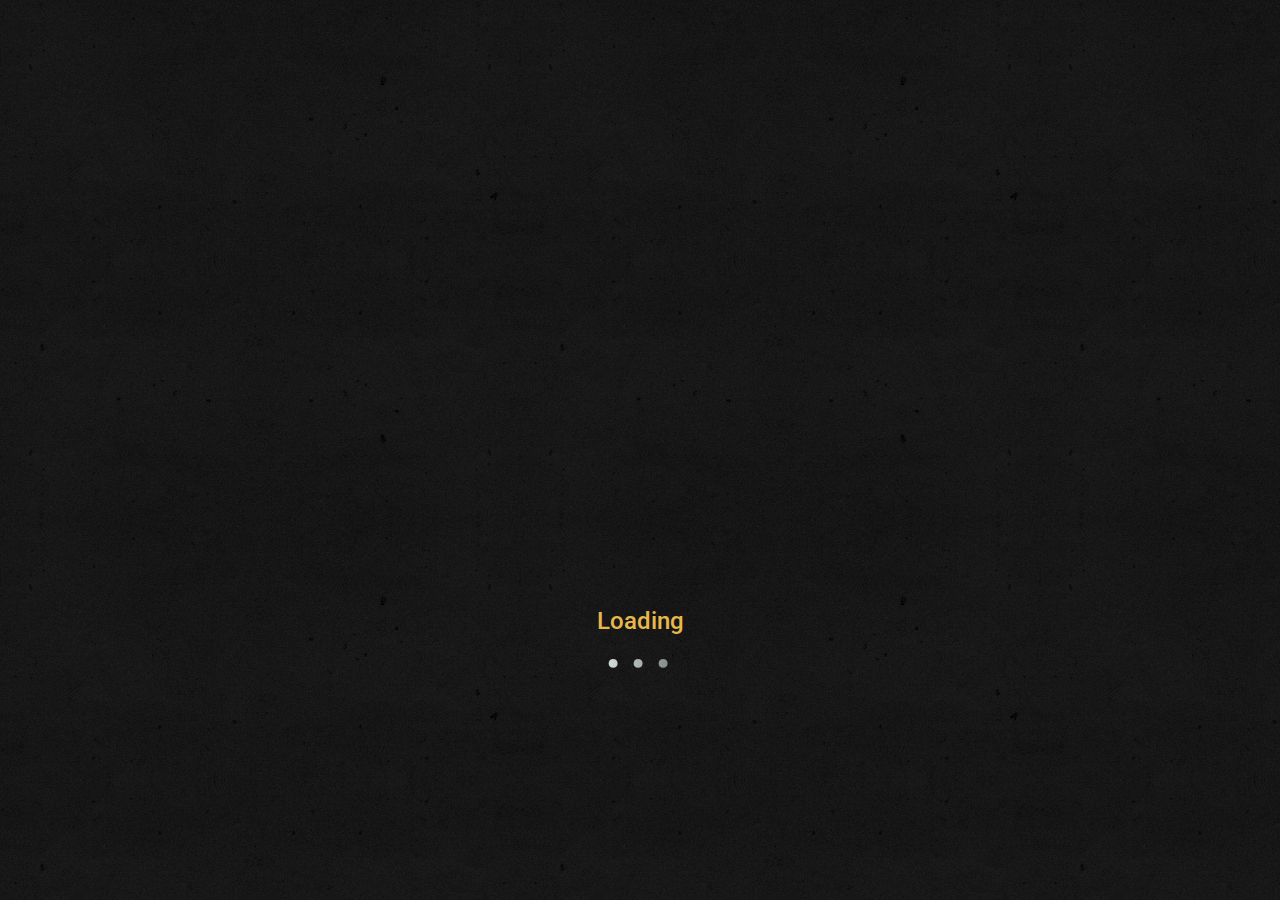
<file: index.html>
<!doctype html>
<html lang="en">

<head>
    <base href="/">
    <meta charset="utf-8">
    <title>SEO-POT</title>
    <meta name="viewport" content="width=device-width, initial-scale=1">
    <!-- Replace to set custom icon (must be added on angular.json) -->
    <link rel="icon" type="image/x-icon" href="favicon.ico">
<link rel="stylesheet" href="styles.f78986ed3b0dd00b4188.css"></head>

<body>
    <app-root></app-root>
<script type="text/javascript" src="runtime.ec2944dd8b20ec099bf3.js"></script><script type="text/javascript" src="polyfills.30e1af06e0415ccb7e4e.js"></script><script type="text/javascript" src="main.f595653e15884644dcef.js"></script></body>

</html>
</file>
<file: styles.f78986ed3b0dd00b4188.css>
@import url(https://fonts.googleapis.com/css?family=Montserrat:700);@import url(https://fonts.googleapis.com/css?family=Roboto);/*!
 * Bootstrap v4.1.3 (https://getbootstrap.com/)
 * Copyright 2011-2018 The Bootstrap Authors
 * Copyright 2011-2018 Twitter, Inc.
 * Licensed under MIT (https://github.com/twbs/bootstrap/blob/master/LICENSE)
 */:root{--blue:#007bff;--indigo:#6610f2;--purple:#6f42c1;--pink:#e83e8c;--red:#dc3545;--orange:#fd7e14;--yellow:#ffc107;--green:#28a745;--teal:#20c997;--cyan:#17a2b8;--white:#fff;--gray:#6c757d;--gray-dark:#343a40;--primary:#007bff;--secondary:#6c757d;--success:#28a745;--info:#17a2b8;--warning:#ffc107;--danger:#dc3545;--light:#f8f9fa;--dark:#343a40;--breakpoint-xs:0;--breakpoint-sm:576px;--breakpoint-md:768px;--breakpoint-lg:992px;--breakpoint-xl:1200px;--font-family-sans-serif:-apple-system,BlinkMacSystemFont,"Segoe UI",Roboto,"Helvetica Neue",Arial,sans-serif,"Apple Color Emoji","Segoe UI Emoji","Segoe UI Symbol","Noto Color Emoji";--font-family-monospace:SFMono-Regular,Menlo,Monaco,Consolas,"Liberation Mono","Courier New",monospace}*,::after,::before{box-sizing:border-box}html{font-family:sans-serif;line-height:1.15;-webkit-text-size-adjust:100%;-ms-text-size-adjust:100%;-ms-overflow-style:scrollbar;-webkit-tap-highlight-color:transparent}@-ms-viewport{width:device-width}article,aside,figcaption,figure,footer,header,hgroup,main,nav,section{display:block}body{margin:0;font-family:-apple-system,BlinkMacSystemFont,"Segoe UI",Roboto,"Helvetica Neue",Arial,sans-serif,"Apple Color Emoji","Segoe UI Emoji","Segoe UI Symbol","Noto Color Emoji";line-height:1.5;text-align:left}[tabindex="-1"]:focus{outline:0!important}h1,h2,h3,h4,h5,h6{margin-top:0}dl,ol,p,ul{margin-top:0;margin-bottom:1rem}abbr[data-original-title],abbr[title]{text-decoration:underline;-webkit-text-decoration:underline dotted;text-decoration:underline dotted;cursor:help;border-bottom:0}address{margin-bottom:1rem;font-style:normal;line-height:inherit}ol ol,ol ul,ul ol,ul ul{margin-bottom:0}dt{font-weight:700}dd{margin-bottom:.5rem;margin-left:0}blockquote,figure{margin:0 0 1rem}dfn{font-style:italic}b,strong{font-weight:bolder}sub,sup{position:relative;font-size:75%;line-height:0;vertical-align:baseline}sub{bottom:-.25em}sup{top:-.5em}a{color:#007bff;text-decoration:none;background-color:transparent;-webkit-text-decoration-skip:objects}a:hover{color:#0056b3;text-decoration:underline}a:not([href]):not([tabindex]),a:not([href]):not([tabindex]):focus,a:not([href]):not([tabindex]):hover{color:inherit;text-decoration:none}a:not([href]):not([tabindex]):focus{outline:0}code,kbd,pre,samp{font-family:SFMono-Regular,Menlo,Monaco,Consolas,"Liberation Mono","Courier New",monospace;font-size:1em}pre{margin-top:0;margin-bottom:1rem;overflow:auto;-ms-overflow-style:scrollbar}img{vertical-align:middle;border-style:none}svg{overflow:hidden;vertical-align:middle}table{border-collapse:collapse}caption{padding-top:.75rem;padding-bottom:.75rem;color:#6c757d;text-align:left;caption-side:bottom}th{text-align:inherit}label{display:inline-block;margin-bottom:.5rem}button{border-radius:0}button:focus{outline:dotted 1px;outline:-webkit-focus-ring-color auto 5px}button,input,optgroup,select,textarea{margin:0;font-family:inherit;font-size:inherit;line-height:inherit}button,input{overflow:visible}button,select{text-transform:none}[type=reset],[type=submit],button,html [type=button]{-webkit-appearance:button}[type=button]::-moz-focus-inner,[type=reset]::-moz-focus-inner,[type=submit]::-moz-focus-inner,button::-moz-focus-inner{padding:0;border-style:none}input[type=checkbox],input[type=radio]{box-sizing:border-box;padding:0}input[type=date],input[type=datetime-local],input[type=month],input[type=time]{-webkit-appearance:listbox}textarea{overflow:auto;resize:vertical}fieldset{min-width:0;padding:0;margin:0;border:0}legend{display:block;width:100%;max-width:100%;padding:0;margin-bottom:.5rem;font-size:1.5rem;line-height:inherit;color:inherit;white-space:normal}progress{vertical-align:baseline}[type=number]::-webkit-inner-spin-button,[type=number]::-webkit-outer-spin-button{height:auto}[type=search]{outline-offset:-2px;-webkit-appearance:none}[type=search]::-webkit-search-cancel-button,[type=search]::-webkit-search-decoration{-webkit-appearance:none}::-webkit-file-upload-button{font:inherit;-webkit-appearance:button}output{display:inline-block}summary{display:list-item;cursor:pointer}template{display:none}[hidden]{display:none!important}.h1,.h2,.h3,.h4,.h5,.h6,h1,h2,h3,h4,h5,h6{margin-bottom:.5rem;font-family:inherit;font-weight:500;line-height:1.2;color:inherit}.h1,h1{font-size:2.5rem}.h2,h2{font-size:2rem}.h3,h3{font-size:1.75rem}.h4,h4{font-size:1.5rem}.h5,h5{font-size:1.25rem}.h6,h6{font-size:1rem}.lead{font-size:1.25rem;font-weight:300}.display-1{font-size:6rem;font-weight:300;line-height:1.2}.display-2{font-size:5.5rem;font-weight:300;line-height:1.2}.display-3{font-size:4.5rem;font-weight:300;line-height:1.2}.display-4{font-size:3.5rem;font-weight:300;line-height:1.2}hr{box-sizing:content-box;height:0;overflow:visible;margin-top:1rem;margin-bottom:1rem;border:0;border-top:1px solid rgba(0,0,0,.1)}.small,small{font-size:80%;font-weight:400}.mark,mark{padding:.2em;background-color:#fcf8e3}.list-inline,.list-unstyled{padding-left:0;list-style:none}.list-inline-item{display:inline-block}.list-inline-item:not(:last-child){margin-right:.5rem}.initialism{font-size:90%;text-transform:uppercase}.blockquote{margin-bottom:1rem;font-size:1.25rem}.blockquote-footer{display:block;font-size:80%;color:#6c757d}.blockquote-footer::before{content:"\2014 \00A0"}.img-fluid{max-width:100%;height:auto}.img-thumbnail{padding:.25rem;background-color:#fff;border:1px solid #dee2e6;border-radius:.25rem;max-width:100%;height:auto}.figure{display:inline-block}.figure-img{margin-bottom:.5rem;line-height:1}.figure-caption{font-size:90%;color:#6c757d}code{font-size:87.5%;color:#e83e8c;word-break:break-word}a>code{color:inherit}kbd{padding:.2rem .4rem;font-size:87.5%;color:#fff;background-color:#212529;border-radius:.2rem}kbd kbd{padding:0;font-size:100%;font-weight:700}pre{display:block;font-size:87.5%;color:#212529}pre code{font-size:inherit;color:inherit;word-break:normal}.pre-scrollable{max-height:340px;overflow-y:scroll}.container{width:100%;padding-right:15px;padding-left:15px;margin-right:auto;margin-left:auto}@media (min-width:576px){.container{max-width:540px}}@media (min-width:768px){.container{max-width:720px}}@media (min-width:992px){.container{max-width:960px}}@media (min-width:1200px){.container{max-width:1140px}}.container-fluid{width:100%;padding-right:15px;padding-left:15px;margin-right:auto;margin-left:auto}.row{display:flex;flex-wrap:wrap;margin-right:-15px;margin-left:-15px}.no-gutters{margin-right:0;margin-left:0}.no-gutters>.col,.no-gutters>[class*=col-]{padding-right:0;padding-left:0}.col,.col-1,.col-10,.col-11,.col-12,.col-2,.col-3,.col-4,.col-5,.col-6,.col-7,.col-8,.col-9,.col-auto,.col-lg,.col-lg-1,.col-lg-10,.col-lg-11,.col-lg-12,.col-lg-2,.col-lg-3,.col-lg-4,.col-lg-5,.col-lg-6,.col-lg-7,.col-lg-8,.col-lg-9,.col-lg-auto,.col-md,.col-md-1,.col-md-10,.col-md-11,.col-md-12,.col-md-2,.col-md-3,.col-md-4,.col-md-5,.col-md-6,.col-md-7,.col-md-8,.col-md-9,.col-md-auto,.col-sm,.col-sm-1,.col-sm-10,.col-sm-11,.col-sm-12,.col-sm-2,.col-sm-3,.col-sm-4,.col-sm-5,.col-sm-6,.col-sm-7,.col-sm-8,.col-sm-9,.col-sm-auto,.col-xl,.col-xl-1,.col-xl-10,.col-xl-11,.col-xl-12,.col-xl-2,.col-xl-3,.col-xl-4,.col-xl-5,.col-xl-6,.col-xl-7,.col-xl-8,.col-xl-9,.col-xl-auto{position:relative;width:100%;min-height:1px;padding-right:15px;padding-left:15px}.col{flex-basis:0;flex-grow:1;max-width:100%}.col-auto{flex:0 0 auto;width:auto;max-width:none}.col-1{flex:0 0 8.33333333%;max-width:8.33333333%}.col-2{flex:0 0 16.66666667%;max-width:16.66666667%}.col-3{flex:0 0 25%;max-width:25%}.col-4{flex:0 0 33.33333333%;max-width:33.33333333%}.col-5{flex:0 0 41.66666667%;max-width:41.66666667%}.col-6{flex:0 0 50%;max-width:50%}.col-7{flex:0 0 58.33333333%;max-width:58.33333333%}.col-8{flex:0 0 66.66666667%;max-width:66.66666667%}.col-9{flex:0 0 75%;max-width:75%}.col-10{flex:0 0 83.33333333%;max-width:83.33333333%}.col-11{flex:0 0 91.66666667%;max-width:91.66666667%}.col-12{flex:0 0 100%;max-width:100%}.order-first{order:-1}.order-last{order:13}.order-0{order:0}.order-1{order:1}.order-2{order:2}.order-3{order:3}.order-4{order:4}.order-5{order:5}.order-6{order:6}.order-7{order:7}.order-8{order:8}.order-9{order:9}.order-10{order:10}.order-11{order:11}.order-12{order:12}.offset-1{margin-left:8.33333333%}.offset-2{margin-left:16.66666667%}.offset-3{margin-left:25%}.offset-4{margin-left:33.33333333%}.offset-5{margin-left:41.66666667%}.offset-6{margin-left:50%}.offset-7{margin-left:58.33333333%}.offset-8{margin-left:66.66666667%}.offset-9{margin-left:75%}.offset-10{margin-left:83.33333333%}.offset-11{margin-left:91.66666667%}@media (min-width:576px){.col-sm{flex-basis:0;flex-grow:1;max-width:100%}.col-sm-auto{flex:0 0 auto;width:auto;max-width:none}.col-sm-1{flex:0 0 8.33333333%;max-width:8.33333333%}.col-sm-2{flex:0 0 16.66666667%;max-width:16.66666667%}.col-sm-3{flex:0 0 25%;max-width:25%}.col-sm-4{flex:0 0 33.33333333%;max-width:33.33333333%}.col-sm-5{flex:0 0 41.66666667%;max-width:41.66666667%}.col-sm-6{flex:0 0 50%;max-width:50%}.col-sm-7{flex:0 0 58.33333333%;max-width:58.33333333%}.col-sm-8{flex:0 0 66.66666667%;max-width:66.66666667%}.col-sm-9{flex:0 0 75%;max-width:75%}.col-sm-10{flex:0 0 83.33333333%;max-width:83.33333333%}.col-sm-11{flex:0 0 91.66666667%;max-width:91.66666667%}.col-sm-12{flex:0 0 100%;max-width:100%}.order-sm-first{order:-1}.order-sm-last{order:13}.order-sm-0{order:0}.order-sm-1{order:1}.order-sm-2{order:2}.order-sm-3{order:3}.order-sm-4{order:4}.order-sm-5{order:5}.order-sm-6{order:6}.order-sm-7{order:7}.order-sm-8{order:8}.order-sm-9{order:9}.order-sm-10{order:10}.order-sm-11{order:11}.order-sm-12{order:12}.offset-sm-0{margin-left:0}.offset-sm-1{margin-left:8.33333333%}.offset-sm-2{margin-left:16.66666667%}.offset-sm-3{margin-left:25%}.offset-sm-4{margin-left:33.33333333%}.offset-sm-5{margin-left:41.66666667%}.offset-sm-6{margin-left:50%}.offset-sm-7{margin-left:58.33333333%}.offset-sm-8{margin-left:66.66666667%}.offset-sm-9{margin-left:75%}.offset-sm-10{margin-left:83.33333333%}.offset-sm-11{margin-left:91.66666667%}}@media (min-width:768px){.col-md{flex-basis:0;flex-grow:1;max-width:100%}.col-md-auto{flex:0 0 auto;width:auto;max-width:none}.col-md-1{flex:0 0 8.33333333%;max-width:8.33333333%}.col-md-2{flex:0 0 16.66666667%;max-width:16.66666667%}.col-md-3{flex:0 0 25%;max-width:25%}.col-md-4{flex:0 0 33.33333333%;max-width:33.33333333%}.col-md-5{flex:0 0 41.66666667%;max-width:41.66666667%}.col-md-6{flex:0 0 50%;max-width:50%}.col-md-7{flex:0 0 58.33333333%;max-width:58.33333333%}.col-md-8{flex:0 0 66.66666667%;max-width:66.66666667%}.col-md-9{flex:0 0 75%;max-width:75%}.col-md-10{flex:0 0 83.33333333%;max-width:83.33333333%}.col-md-11{flex:0 0 91.66666667%;max-width:91.66666667%}.col-md-12{flex:0 0 100%;max-width:100%}.order-md-first{order:-1}.order-md-last{order:13}.order-md-0{order:0}.order-md-1{order:1}.order-md-2{order:2}.order-md-3{order:3}.order-md-4{order:4}.order-md-5{order:5}.order-md-6{order:6}.order-md-7{order:7}.order-md-8{order:8}.order-md-9{order:9}.order-md-10{order:10}.order-md-11{order:11}.order-md-12{order:12}.offset-md-0{margin-left:0}.offset-md-1{margin-left:8.33333333%}.offset-md-2{margin-left:16.66666667%}.offset-md-3{margin-left:25%}.offset-md-4{margin-left:33.33333333%}.offset-md-5{margin-left:41.66666667%}.offset-md-6{margin-left:50%}.offset-md-7{margin-left:58.33333333%}.offset-md-8{margin-left:66.66666667%}.offset-md-9{margin-left:75%}.offset-md-10{margin-left:83.33333333%}.offset-md-11{margin-left:91.66666667%}}@media (min-width:992px){.col-lg{flex-basis:0;flex-grow:1;max-width:100%}.col-lg-auto{flex:0 0 auto;width:auto;max-width:none}.col-lg-1{flex:0 0 8.33333333%;max-width:8.33333333%}.col-lg-2{flex:0 0 16.66666667%;max-width:16.66666667%}.col-lg-3{flex:0 0 25%;max-width:25%}.col-lg-4{flex:0 0 33.33333333%;max-width:33.33333333%}.col-lg-5{flex:0 0 41.66666667%;max-width:41.66666667%}.col-lg-6{flex:0 0 50%;max-width:50%}.col-lg-7{flex:0 0 58.33333333%;max-width:58.33333333%}.col-lg-8{flex:0 0 66.66666667%;max-width:66.66666667%}.col-lg-9{flex:0 0 75%;max-width:75%}.col-lg-10{flex:0 0 83.33333333%;max-width:83.33333333%}.col-lg-11{flex:0 0 91.66666667%;max-width:91.66666667%}.col-lg-12{flex:0 0 100%;max-width:100%}.order-lg-first{order:-1}.order-lg-last{order:13}.order-lg-0{order:0}.order-lg-1{order:1}.order-lg-2{order:2}.order-lg-3{order:3}.order-lg-4{order:4}.order-lg-5{order:5}.order-lg-6{order:6}.order-lg-7{order:7}.order-lg-8{order:8}.order-lg-9{order:9}.order-lg-10{order:10}.order-lg-11{order:11}.order-lg-12{order:12}.offset-lg-0{margin-left:0}.offset-lg-1{margin-left:8.33333333%}.offset-lg-2{margin-left:16.66666667%}.offset-lg-3{margin-left:25%}.offset-lg-4{margin-left:33.33333333%}.offset-lg-5{margin-left:41.66666667%}.offset-lg-6{margin-left:50%}.offset-lg-7{margin-left:58.33333333%}.offset-lg-8{margin-left:66.66666667%}.offset-lg-9{margin-left:75%}.offset-lg-10{margin-left:83.33333333%}.offset-lg-11{margin-left:91.66666667%}}@media (min-width:1200px){.col-xl{flex-basis:0;flex-grow:1;max-width:100%}.col-xl-auto{flex:0 0 auto;width:auto;max-width:none}.col-xl-1{flex:0 0 8.33333333%;max-width:8.33333333%}.col-xl-2{flex:0 0 16.66666667%;max-width:16.66666667%}.col-xl-3{flex:0 0 25%;max-width:25%}.col-xl-4{flex:0 0 33.33333333%;max-width:33.33333333%}.col-xl-5{flex:0 0 41.66666667%;max-width:41.66666667%}.col-xl-6{flex:0 0 50%;max-width:50%}.col-xl-7{flex:0 0 58.33333333%;max-width:58.33333333%}.col-xl-8{flex:0 0 66.66666667%;max-width:66.66666667%}.col-xl-9{flex:0 0 75%;max-width:75%}.col-xl-10{flex:0 0 83.33333333%;max-width:83.33333333%}.col-xl-11{flex:0 0 91.66666667%;max-width:91.66666667%}.col-xl-12{flex:0 0 100%;max-width:100%}.order-xl-first{order:-1}.order-xl-last{order:13}.order-xl-0{order:0}.order-xl-1{order:1}.order-xl-2{order:2}.order-xl-3{order:3}.order-xl-4{order:4}.order-xl-5{order:5}.order-xl-6{order:6}.order-xl-7{order:7}.order-xl-8{order:8}.order-xl-9{order:9}.order-xl-10{order:10}.order-xl-11{order:11}.order-xl-12{order:12}.offset-xl-0{margin-left:0}.offset-xl-1{margin-left:8.33333333%}.offset-xl-2{margin-left:16.66666667%}.offset-xl-3{margin-left:25%}.offset-xl-4{margin-left:33.33333333%}.offset-xl-5{margin-left:41.66666667%}.offset-xl-6{margin-left:50%}.offset-xl-7{margin-left:58.33333333%}.offset-xl-8{margin-left:66.66666667%}.offset-xl-9{margin-left:75%}.offset-xl-10{margin-left:83.33333333%}.offset-xl-11{margin-left:91.66666667%}}.table{width:100%;margin-bottom:1rem;background-color:transparent}.table td,.table th{padding:.75rem;vertical-align:top;border-top:1px solid #dee2e6}.table thead th{vertical-align:bottom;border-bottom:2px solid #dee2e6}.table tbody+tbody{border-top:2px solid #dee2e6}.table .table{background-color:#fff}.table-sm td,.table-sm th{padding:.3rem}.table-bordered,.table-bordered td,.table-bordered th{border:1px solid #dee2e6}.table-bordered thead td,.table-bordered thead th{border-bottom-width:2px}.table-borderless tbody+tbody,.table-borderless td,.table-borderless th,.table-borderless thead th{border:0}.table-striped tbody tr:nth-of-type(odd){background-color:rgba(0,0,0,.05)}.table-hover tbody tr:hover{background-color:rgba(0,0,0,.075)}.table-primary,.table-primary>td,.table-primary>th{background-color:#b8daff}.table-hover .table-primary:hover,.table-hover .table-primary:hover>td,.table-hover .table-primary:hover>th{background-color:#9fcdff}.table-secondary,.table-secondary>td,.table-secondary>th{background-color:#d6d8db}.table-hover .table-secondary:hover,.table-hover .table-secondary:hover>td,.table-hover .table-secondary:hover>th{background-color:#c8cbcf}.table-success,.table-success>td,.table-success>th{background-color:#c3e6cb}.table-hover .table-success:hover,.table-hover .table-success:hover>td,.table-hover .table-success:hover>th{background-color:#b1dfbb}.table-info,.table-info>td,.table-info>th{background-color:#bee5eb}.table-hover .table-info:hover,.table-hover .table-info:hover>td,.table-hover .table-info:hover>th{background-color:#abdde5}.table-warning,.table-warning>td,.table-warning>th{background-color:#ffeeba}.table-hover .table-warning:hover,.table-hover .table-warning:hover>td,.table-hover .table-warning:hover>th{background-color:#ffe8a1}.table-danger,.table-danger>td,.table-danger>th{background-color:#f5c6cb}.table-hover .table-danger:hover,.table-hover .table-danger:hover>td,.table-hover .table-danger:hover>th{background-color:#f1b0b7}.table-light,.table-light>td,.table-light>th{background-color:#fdfdfe}.table-hover .table-light:hover,.table-hover .table-light:hover>td,.table-hover .table-light:hover>th{background-color:#ececf6}.table-dark,.table-dark>td,.table-dark>th{background-color:#c6c8ca}.table-hover .table-dark:hover,.table-hover .table-dark:hover>td,.table-hover .table-dark:hover>th{background-color:#b9bbbe}.table-active,.table-active>td,.table-active>th,.table-hover .table-active:hover,.table-hover .table-active:hover>td,.table-hover .table-active:hover>th{background-color:rgba(0,0,0,.075)}.table .thead-dark th{color:#fff;background-color:#212529;border-color:#32383e}.table .thead-light th{color:#495057;background-color:#e9ecef;border-color:#dee2e6}.table-dark{color:#fff;background-color:#212529}.table-dark td,.table-dark th,.table-dark thead th{border-color:#32383e}.table-dark.table-bordered{border:0}.table-dark.table-striped tbody tr:nth-of-type(odd){background-color:rgba(255,255,255,.05)}.table-dark.table-hover tbody tr:hover{background-color:rgba(255,255,255,.075)}@media (max-width:575.98px){.table-responsive-sm{display:block;width:100%;overflow-x:auto;-webkit-overflow-scrolling:touch;-ms-overflow-style:-ms-autohiding-scrollbar}.table-responsive-sm>.table-bordered{border:0}}@media (max-width:767.98px){.table-responsive-md{display:block;width:100%;overflow-x:auto;-webkit-overflow-scrolling:touch;-ms-overflow-style:-ms-autohiding-scrollbar}.table-responsive-md>.table-bordered{border:0}}@media (max-width:991.98px){.table-responsive-lg{display:block;width:100%;overflow-x:auto;-webkit-overflow-scrolling:touch;-ms-overflow-style:-ms-autohiding-scrollbar}.table-responsive-lg>.table-bordered{border:0}}@media (max-width:1199.98px){.table-responsive-xl{display:block;width:100%;overflow-x:auto;-webkit-overflow-scrolling:touch;-ms-overflow-style:-ms-autohiding-scrollbar}.table-responsive-xl>.table-bordered{border:0}}.table-responsive{display:block;width:100%;overflow-x:auto;-webkit-overflow-scrolling:touch;-ms-overflow-style:-ms-autohiding-scrollbar}.table-responsive>.table-bordered{border:0}.form-control{display:block;width:100%;height:calc(2.25rem + 2px);padding:.375rem .75rem;font-size:1rem;line-height:1.5;color:#495057;background-color:#fff;background-clip:padding-box;border:1px solid #ced4da;border-radius:.25rem;transition:border-color .15s ease-in-out,box-shadow .15s ease-in-out}@media screen and (prefers-reduced-motion:reduce){.form-control{transition:none}}.form-control::-ms-expand{background-color:transparent;border:0}.form-control:focus{color:#495057;background-color:#fff;border-color:#80bdff;outline:0;box-shadow:0 0 0 .2rem rgba(0,123,255,.25)}.form-control::-webkit-input-placeholder{color:#6c757d;opacity:1}.form-control::-ms-input-placeholder{color:#6c757d;opacity:1}.form-control::placeholder{color:#6c757d;opacity:1}.form-control:disabled,.form-control[readonly]{background-color:#e9ecef;opacity:1}select.form-control:focus::-ms-value{color:#495057;background-color:#fff}.form-control-file,.form-control-range{display:block;width:100%}.col-form-label{padding-top:calc(.375rem + 1px);padding-bottom:calc(.375rem + 1px);margin-bottom:0;font-size:inherit;line-height:1.5}.col-form-label-lg{padding-top:calc(.5rem + 1px);padding-bottom:calc(.5rem + 1px);font-size:1.25rem;line-height:1.5}.col-form-label-sm{padding-top:calc(.25rem + 1px);padding-bottom:calc(.25rem + 1px);font-size:.875rem;line-height:1.5}.form-control-plaintext{display:block;width:100%;padding-top:.375rem;padding-bottom:.375rem;margin-bottom:0;line-height:1.5;color:#212529;background-color:transparent;border:solid transparent;border-width:1px 0}.form-control-plaintext.form-control-lg,.form-control-plaintext.form-control-sm{padding-right:0;padding-left:0}.form-control-sm{height:calc(1.8125rem + 2px);padding:.25rem .5rem;font-size:.875rem;line-height:1.5;border-radius:.2rem}.form-control-lg{height:calc(2.875rem + 2px);padding:.5rem 1rem;font-size:1.25rem;line-height:1.5;border-radius:.3rem}select.form-control[multiple],select.form-control[size],textarea.form-control{height:auto}.form-group{margin-bottom:1rem}.form-text{display:block;margin-top:.25rem}.form-row{display:flex;flex-wrap:wrap;margin-right:-5px;margin-left:-5px}.form-row>.col,.form-row>[class*=col-]{padding-right:5px;padding-left:5px}.form-check{position:relative;display:block;padding-left:1.25rem}.form-check-input{position:absolute;margin-top:.3rem;margin-left:-1.25rem}.form-check-input:disabled~.form-check-label{color:#6c757d}.form-check-label{margin-bottom:0}.form-check-inline{display:inline-flex;align-items:center;padding-left:0;margin-right:.75rem}.form-check-inline .form-check-input{position:static;margin-top:0;margin-right:.3125rem;margin-left:0}.valid-feedback{display:none;width:100%;margin-top:.25rem;font-size:80%;color:#28a745}.valid-tooltip{position:absolute;top:100%;z-index:5;display:none;max-width:100%;padding:.25rem .5rem;margin-top:.1rem;font-size:.875rem;line-height:1.5;color:#fff;background-color:rgba(40,167,69,.9);border-radius:.25rem}.custom-select.is-valid,.form-control.is-valid,.was-validated .custom-select:valid,.was-validated .form-control:valid{border-color:#28a745}.custom-select.is-valid:focus,.form-control.is-valid:focus,.was-validated .custom-select:valid:focus,.was-validated .form-control:valid:focus{border-color:#28a745;box-shadow:0 0 0 .2rem rgba(40,167,69,.25)}.custom-select.is-valid~.valid-feedback,.custom-select.is-valid~.valid-tooltip,.form-control.is-valid~.valid-feedback,.form-control.is-valid~.valid-tooltip,.was-validated .custom-select:valid~.valid-feedback,.was-validated .custom-select:valid~.valid-tooltip,.was-validated .form-control:valid~.valid-feedback,.was-validated .form-control:valid~.valid-tooltip{display:block}.form-control-file.is-valid~.valid-feedback,.form-control-file.is-valid~.valid-tooltip,.was-validated .form-control-file:valid~.valid-feedback,.was-validated .form-control-file:valid~.valid-tooltip{display:block}.form-check-input.is-valid~.form-check-label,.was-validated .form-check-input:valid~.form-check-label{color:#28a745}.form-check-input.is-valid~.valid-feedback,.form-check-input.is-valid~.valid-tooltip,.was-validated .form-check-input:valid~.valid-feedback,.was-validated .form-check-input:valid~.valid-tooltip{display:block}.custom-control-input.is-valid~.custom-control-label,.was-validated .custom-control-input:valid~.custom-control-label{color:#28a745}.custom-control-input.is-valid~.custom-control-label::before,.was-validated .custom-control-input:valid~.custom-control-label::before{background-color:#71dd8a}.custom-control-input.is-valid~.valid-feedback,.custom-control-input.is-valid~.valid-tooltip,.was-validated .custom-control-input:valid~.valid-feedback,.was-validated .custom-control-input:valid~.valid-tooltip{display:block}.custom-control-input.is-valid:checked~.custom-control-label::before,.was-validated .custom-control-input:valid:checked~.custom-control-label::before{background-color:#34ce57}.custom-control-input.is-valid:focus~.custom-control-label::before,.was-validated .custom-control-input:valid:focus~.custom-control-label::before{box-shadow:0 0 0 1px #fff,0 0 0 .2rem rgba(40,167,69,.25)}.custom-file-input.is-valid~.custom-file-label,.was-validated .custom-file-input:valid~.custom-file-label{border-color:#28a745}.custom-file-input.is-valid~.custom-file-label::after,.was-validated .custom-file-input:valid~.custom-file-label::after{border-color:inherit}.custom-file-input.is-valid~.valid-feedback,.custom-file-input.is-valid~.valid-tooltip,.was-validated .custom-file-input:valid~.valid-feedback,.was-validated .custom-file-input:valid~.valid-tooltip{display:block}.custom-file-input.is-valid:focus~.custom-file-label,.was-validated .custom-file-input:valid:focus~.custom-file-label{box-shadow:0 0 0 .2rem rgba(40,167,69,.25)}.invalid-feedback{display:none;width:100%;margin-top:.25rem;font-size:80%;color:#dc3545}.invalid-tooltip{position:absolute;top:100%;z-index:5;display:none;max-width:100%;padding:.25rem .5rem;margin-top:.1rem;font-size:.875rem;line-height:1.5;color:#fff;background-color:rgba(220,53,69,.9);border-radius:.25rem}.custom-select.is-invalid,.form-control.is-invalid,.was-validated .custom-select:invalid,.was-validated .form-control:invalid{border-color:#dc3545}.custom-select.is-invalid:focus,.form-control.is-invalid:focus,.was-validated .custom-select:invalid:focus,.was-validated .form-control:invalid:focus{border-color:#dc3545;box-shadow:0 0 0 .2rem rgba(220,53,69,.25)}.custom-select.is-invalid~.invalid-feedback,.custom-select.is-invalid~.invalid-tooltip,.form-control.is-invalid~.invalid-feedback,.form-control.is-invalid~.invalid-tooltip,.was-validated .custom-select:invalid~.invalid-feedback,.was-validated .custom-select:invalid~.invalid-tooltip,.was-validated .form-control:invalid~.invalid-feedback,.was-validated .form-control:invalid~.invalid-tooltip{display:block}.form-control-file.is-invalid~.invalid-feedback,.form-control-file.is-invalid~.invalid-tooltip,.was-validated .form-control-file:invalid~.invalid-feedback,.was-validated .form-control-file:invalid~.invalid-tooltip{display:block}.form-check-input.is-invalid~.form-check-label,.was-validated .form-check-input:invalid~.form-check-label{color:#dc3545}.form-check-input.is-invalid~.invalid-feedback,.form-check-input.is-invalid~.invalid-tooltip,.was-validated .form-check-input:invalid~.invalid-feedback,.was-validated .form-check-input:invalid~.invalid-tooltip{display:block}.custom-control-input.is-invalid~.custom-control-label,.was-validated .custom-control-input:invalid~.custom-control-label{color:#dc3545}.custom-control-input.is-invalid~.custom-control-label::before,.was-validated .custom-control-input:invalid~.custom-control-label::before{background-color:#efa2a9}.custom-control-input.is-invalid~.invalid-feedback,.custom-control-input.is-invalid~.invalid-tooltip,.was-validated .custom-control-input:invalid~.invalid-feedback,.was-validated .custom-control-input:invalid~.invalid-tooltip{display:block}.custom-control-input.is-invalid:checked~.custom-control-label::before,.was-validated .custom-control-input:invalid:checked~.custom-control-label::before{background-color:#e4606d}.custom-control-input.is-invalid:focus~.custom-control-label::before,.was-validated .custom-control-input:invalid:focus~.custom-control-label::before{box-shadow:0 0 0 1px #fff,0 0 0 .2rem rgba(220,53,69,.25)}.custom-file-input.is-invalid~.custom-file-label,.was-validated .custom-file-input:invalid~.custom-file-label{border-color:#dc3545}.custom-file-input.is-invalid~.custom-file-label::after,.was-validated .custom-file-input:invalid~.custom-file-label::after{border-color:inherit}.custom-file-input.is-invalid~.invalid-feedback,.custom-file-input.is-invalid~.invalid-tooltip,.was-validated .custom-file-input:invalid~.invalid-feedback,.was-validated .custom-file-input:invalid~.invalid-tooltip{display:block}.custom-file-input.is-invalid:focus~.custom-file-label,.was-validated .custom-file-input:invalid:focus~.custom-file-label{box-shadow:0 0 0 .2rem rgba(220,53,69,.25)}.form-inline{display:flex;flex-flow:row wrap;align-items:center}.form-inline .form-check{width:100%}@media (min-width:576px){.form-inline label{display:flex;align-items:center;justify-content:center;margin-bottom:0}.form-inline .form-group{display:flex;flex:0 0 auto;flex-flow:row wrap;align-items:center;margin-bottom:0}.form-inline .form-control{display:inline-block;width:auto;vertical-align:middle}.form-inline .form-control-plaintext{display:inline-block}.form-inline .custom-select,.form-inline .input-group{width:auto}.form-inline .form-check{display:flex;align-items:center;justify-content:center;width:auto;padding-left:0}.form-inline .form-check-input{position:relative;margin-top:0;margin-right:.25rem;margin-left:0}.form-inline .custom-control{align-items:center;justify-content:center}.form-inline .custom-control-label{margin-bottom:0}}.btn{display:inline-block;font-weight:400;text-align:center;white-space:nowrap;vertical-align:middle;-webkit-user-select:none;-moz-user-select:none;-ms-user-select:none;user-select:none;border:1px solid transparent;padding:.375rem .75rem;font-size:1rem;line-height:1.5;border-radius:.25rem;transition:color .15s ease-in-out,background-color .15s ease-in-out,border-color .15s ease-in-out,box-shadow .15s ease-in-out}@media screen and (prefers-reduced-motion:reduce){.btn{transition:none}}.btn:focus,.btn:hover{text-decoration:none}.btn.focus,.btn:focus{outline:0;box-shadow:0 0 0 .2rem rgba(0,123,255,.25)}.btn.disabled,.btn:disabled{opacity:.65}.btn:not(:disabled):not(.disabled){cursor:pointer}a.btn.disabled,fieldset:disabled a.btn{pointer-events:none}.btn-primary{color:#fff;background-color:#007bff;border-color:#007bff}.btn-primary:hover{color:#fff;background-color:#0069d9;border-color:#0062cc}.btn-primary.focus,.btn-primary:focus{box-shadow:0 0 0 .2rem rgba(0,123,255,.5)}.btn-primary.disabled,.btn-primary:disabled{color:#fff;background-color:#007bff;border-color:#007bff}.btn-primary:not(:disabled):not(.disabled).active,.btn-primary:not(:disabled):not(.disabled):active,.show>.btn-primary.dropdown-toggle{color:#fff;background-color:#0062cc;border-color:#005cbf}.btn-primary:not(:disabled):not(.disabled).active:focus,.btn-primary:not(:disabled):not(.disabled):active:focus,.show>.btn-primary.dropdown-toggle:focus{box-shadow:0 0 0 .2rem rgba(0,123,255,.5)}.btn-secondary{color:#fff;background-color:#6c757d;border-color:#6c757d}.btn-secondary:hover{color:#fff;background-color:#5a6268;border-color:#545b62}.btn-secondary.focus,.btn-secondary:focus{box-shadow:0 0 0 .2rem rgba(108,117,125,.5)}.btn-secondary.disabled,.btn-secondary:disabled{color:#fff;background-color:#6c757d;border-color:#6c757d}.btn-secondary:not(:disabled):not(.disabled).active,.btn-secondary:not(:disabled):not(.disabled):active,.show>.btn-secondary.dropdown-toggle{color:#fff;background-color:#545b62;border-color:#4e555b}.btn-secondary:not(:disabled):not(.disabled).active:focus,.btn-secondary:not(:disabled):not(.disabled):active:focus,.show>.btn-secondary.dropdown-toggle:focus{box-shadow:0 0 0 .2rem rgba(108,117,125,.5)}.btn-success{color:#fff;background-color:#28a745;border-color:#28a745}.btn-success:hover{color:#fff;background-color:#218838;border-color:#1e7e34}.btn-success.focus,.btn-success:focus{box-shadow:0 0 0 .2rem rgba(40,167,69,.5)}.btn-success.disabled,.btn-success:disabled{color:#fff;background-color:#28a745;border-color:#28a745}.btn-success:not(:disabled):not(.disabled).active,.btn-success:not(:disabled):not(.disabled):active,.show>.btn-success.dropdown-toggle{color:#fff;background-color:#1e7e34;border-color:#1c7430}.btn-success:not(:disabled):not(.disabled).active:focus,.btn-success:not(:disabled):not(.disabled):active:focus,.show>.btn-success.dropdown-toggle:focus{box-shadow:0 0 0 .2rem rgba(40,167,69,.5)}.btn-info{color:#fff;background-color:#17a2b8;border-color:#17a2b8}.btn-info:hover{color:#fff;background-color:#138496;border-color:#117a8b}.btn-info.focus,.btn-info:focus{box-shadow:0 0 0 .2rem rgba(23,162,184,.5)}.btn-info.disabled,.btn-info:disabled{color:#fff;background-color:#17a2b8;border-color:#17a2b8}.btn-info:not(:disabled):not(.disabled).active,.btn-info:not(:disabled):not(.disabled):active,.show>.btn-info.dropdown-toggle{color:#fff;background-color:#117a8b;border-color:#10707f}.btn-info:not(:disabled):not(.disabled).active:focus,.btn-info:not(:disabled):not(.disabled):active:focus,.show>.btn-info.dropdown-toggle:focus{box-shadow:0 0 0 .2rem rgba(23,162,184,.5)}.btn-warning{color:#212529;background-color:#ffc107;border-color:#ffc107}.btn-warning:hover{color:#212529;background-color:#e0a800;border-color:#d39e00}.btn-warning.focus,.btn-warning:focus{box-shadow:0 0 0 .2rem rgba(255,193,7,.5)}.btn-warning.disabled,.btn-warning:disabled{color:#212529;background-color:#ffc107;border-color:#ffc107}.btn-warning:not(:disabled):not(.disabled).active,.btn-warning:not(:disabled):not(.disabled):active,.show>.btn-warning.dropdown-toggle{color:#212529;background-color:#d39e00;border-color:#c69500}.btn-warning:not(:disabled):not(.disabled).active:focus,.btn-warning:not(:disabled):not(.disabled):active:focus,.show>.btn-warning.dropdown-toggle:focus{box-shadow:0 0 0 .2rem rgba(255,193,7,.5)}.btn-danger{color:#fff;background-color:#dc3545;border-color:#dc3545}.btn-danger:hover{color:#fff;background-color:#c82333;border-color:#bd2130}.btn-danger.focus,.btn-danger:focus{box-shadow:0 0 0 .2rem rgba(220,53,69,.5)}.btn-danger.disabled,.btn-danger:disabled{color:#fff;background-color:#dc3545;border-color:#dc3545}.btn-danger:not(:disabled):not(.disabled).active,.btn-danger:not(:disabled):not(.disabled):active,.show>.btn-danger.dropdown-toggle{color:#fff;background-color:#bd2130;border-color:#b21f2d}.btn-danger:not(:disabled):not(.disabled).active:focus,.btn-danger:not(:disabled):not(.disabled):active:focus,.show>.btn-danger.dropdown-toggle:focus{box-shadow:0 0 0 .2rem rgba(220,53,69,.5)}.btn-light{color:#212529;background-color:#f8f9fa;border-color:#f8f9fa}.btn-light:hover{color:#212529;background-color:#e2e6ea;border-color:#dae0e5}.btn-light.focus,.btn-light:focus{box-shadow:0 0 0 .2rem rgba(248,249,250,.5)}.btn-light.disabled,.btn-light:disabled{color:#212529;background-color:#f8f9fa;border-color:#f8f9fa}.btn-light:not(:disabled):not(.disabled).active,.btn-light:not(:disabled):not(.disabled):active,.show>.btn-light.dropdown-toggle{color:#212529;background-color:#dae0e5;border-color:#d3d9df}.btn-light:not(:disabled):not(.disabled).active:focus,.btn-light:not(:disabled):not(.disabled):active:focus,.show>.btn-light.dropdown-toggle:focus{box-shadow:0 0 0 .2rem rgba(248,249,250,.5)}.btn-dark{color:#fff;background-color:#343a40;border-color:#343a40}.btn-dark:hover{color:#fff;background-color:#23272b;border-color:#1d2124}.btn-dark.focus,.btn-dark:focus{box-shadow:0 0 0 .2rem rgba(52,58,64,.5)}.btn-dark.disabled,.btn-dark:disabled{color:#fff;background-color:#343a40;border-color:#343a40}.btn-dark:not(:disabled):not(.disabled).active,.btn-dark:not(:disabled):not(.disabled):active,.show>.btn-dark.dropdown-toggle{color:#fff;background-color:#1d2124;border-color:#171a1d}.btn-dark:not(:disabled):not(.disabled).active:focus,.btn-dark:not(:disabled):not(.disabled):active:focus,.show>.btn-dark.dropdown-toggle:focus{box-shadow:0 0 0 .2rem rgba(52,58,64,.5)}.btn-outline-primary{color:#007bff;background-color:transparent;background-image:none;border-color:#007bff}.btn-outline-primary:hover{color:#fff;background-color:#007bff;border-color:#007bff}.btn-outline-primary.focus,.btn-outline-primary:focus{box-shadow:0 0 0 .2rem rgba(0,123,255,.5)}.btn-outline-primary.disabled,.btn-outline-primary:disabled{color:#007bff;background-color:transparent}.btn-outline-primary:not(:disabled):not(.disabled).active,.btn-outline-primary:not(:disabled):not(.disabled):active,.show>.btn-outline-primary.dropdown-toggle{color:#fff;background-color:#007bff;border-color:#007bff}.btn-outline-primary:not(:disabled):not(.disabled).active:focus,.btn-outline-primary:not(:disabled):not(.disabled):active:focus,.show>.btn-outline-primary.dropdown-toggle:focus{box-shadow:0 0 0 .2rem rgba(0,123,255,.5)}.btn-outline-secondary{color:#6c757d;background-color:transparent;background-image:none;border-color:#6c757d}.btn-outline-secondary:hover{color:#fff;background-color:#6c757d;border-color:#6c757d}.btn-outline-secondary.focus,.btn-outline-secondary:focus{box-shadow:0 0 0 .2rem rgba(108,117,125,.5)}.btn-outline-secondary.disabled,.btn-outline-secondary:disabled{color:#6c757d;background-color:transparent}.btn-outline-secondary:not(:disabled):not(.disabled).active,.btn-outline-secondary:not(:disabled):not(.disabled):active,.show>.btn-outline-secondary.dropdown-toggle{color:#fff;background-color:#6c757d;border-color:#6c757d}.btn-outline-secondary:not(:disabled):not(.disabled).active:focus,.btn-outline-secondary:not(:disabled):not(.disabled):active:focus,.show>.btn-outline-secondary.dropdown-toggle:focus{box-shadow:0 0 0 .2rem rgba(108,117,125,.5)}.btn-outline-success{color:#28a745;background-color:transparent;background-image:none;border-color:#28a745}.btn-outline-success:hover{color:#fff;background-color:#28a745;border-color:#28a745}.btn-outline-success.focus,.btn-outline-success:focus{box-shadow:0 0 0 .2rem rgba(40,167,69,.5)}.btn-outline-success.disabled,.btn-outline-success:disabled{color:#28a745;background-color:transparent}.btn-outline-success:not(:disabled):not(.disabled).active,.btn-outline-success:not(:disabled):not(.disabled):active,.show>.btn-outline-success.dropdown-toggle{color:#fff;background-color:#28a745;border-color:#28a745}.btn-outline-success:not(:disabled):not(.disabled).active:focus,.btn-outline-success:not(:disabled):not(.disabled):active:focus,.show>.btn-outline-success.dropdown-toggle:focus{box-shadow:0 0 0 .2rem rgba(40,167,69,.5)}.btn-outline-info{color:#17a2b8;background-color:transparent;background-image:none;border-color:#17a2b8}.btn-outline-info:hover{color:#fff;background-color:#17a2b8;border-color:#17a2b8}.btn-outline-info.focus,.btn-outline-info:focus{box-shadow:0 0 0 .2rem rgba(23,162,184,.5)}.btn-outline-info.disabled,.btn-outline-info:disabled{color:#17a2b8;background-color:transparent}.btn-outline-info:not(:disabled):not(.disabled).active,.btn-outline-info:not(:disabled):not(.disabled):active,.show>.btn-outline-info.dropdown-toggle{color:#fff;background-color:#17a2b8;border-color:#17a2b8}.btn-outline-info:not(:disabled):not(.disabled).active:focus,.btn-outline-info:not(:disabled):not(.disabled):active:focus,.show>.btn-outline-info.dropdown-toggle:focus{box-shadow:0 0 0 .2rem rgba(23,162,184,.5)}.btn-outline-warning{color:#ffc107;background-color:transparent;background-image:none;border-color:#ffc107}.btn-outline-warning:hover{color:#212529;background-color:#ffc107;border-color:#ffc107}.btn-outline-warning.focus,.btn-outline-warning:focus{box-shadow:0 0 0 .2rem rgba(255,193,7,.5)}.btn-outline-warning.disabled,.btn-outline-warning:disabled{color:#ffc107;background-color:transparent}.btn-outline-warning:not(:disabled):not(.disabled).active,.btn-outline-warning:not(:disabled):not(.disabled):active,.show>.btn-outline-warning.dropdown-toggle{color:#212529;background-color:#ffc107;border-color:#ffc107}.btn-outline-warning:not(:disabled):not(.disabled).active:focus,.btn-outline-warning:not(:disabled):not(.disabled):active:focus,.show>.btn-outline-warning.dropdown-toggle:focus{box-shadow:0 0 0 .2rem rgba(255,193,7,.5)}.btn-outline-danger{color:#dc3545;background-color:transparent;background-image:none;border-color:#dc3545}.btn-outline-danger:hover{color:#fff;background-color:#dc3545;border-color:#dc3545}.btn-outline-danger.focus,.btn-outline-danger:focus{box-shadow:0 0 0 .2rem rgba(220,53,69,.5)}.btn-outline-danger.disabled,.btn-outline-danger:disabled{color:#dc3545;background-color:transparent}.btn-outline-danger:not(:disabled):not(.disabled).active,.btn-outline-danger:not(:disabled):not(.disabled):active,.show>.btn-outline-danger.dropdown-toggle{color:#fff;background-color:#dc3545;border-color:#dc3545}.btn-outline-danger:not(:disabled):not(.disabled).active:focus,.btn-outline-danger:not(:disabled):not(.disabled):active:focus,.show>.btn-outline-danger.dropdown-toggle:focus{box-shadow:0 0 0 .2rem rgba(220,53,69,.5)}.btn-outline-light{color:#f8f9fa;background-color:transparent;background-image:none;border-color:#f8f9fa}.btn-outline-light:hover{color:#212529;background-color:#f8f9fa;border-color:#f8f9fa}.btn-outline-light.focus,.btn-outline-light:focus{box-shadow:0 0 0 .2rem rgba(248,249,250,.5)}.btn-outline-light.disabled,.btn-outline-light:disabled{color:#f8f9fa;background-color:transparent}.btn-outline-light:not(:disabled):not(.disabled).active,.btn-outline-light:not(:disabled):not(.disabled):active,.show>.btn-outline-light.dropdown-toggle{color:#212529;background-color:#f8f9fa;border-color:#f8f9fa}.btn-outline-light:not(:disabled):not(.disabled).active:focus,.btn-outline-light:not(:disabled):not(.disabled):active:focus,.show>.btn-outline-light.dropdown-toggle:focus{box-shadow:0 0 0 .2rem rgba(248,249,250,.5)}.btn-outline-dark{color:#343a40;background-color:transparent;background-image:none;border-color:#343a40}.btn-outline-dark:hover{color:#fff;background-color:#343a40;border-color:#343a40}.btn-outline-dark.focus,.btn-outline-dark:focus{box-shadow:0 0 0 .2rem rgba(52,58,64,.5)}.btn-outline-dark.disabled,.btn-outline-dark:disabled{color:#343a40;background-color:transparent}.btn-outline-dark:not(:disabled):not(.disabled).active,.btn-outline-dark:not(:disabled):not(.disabled):active,.show>.btn-outline-dark.dropdown-toggle{color:#fff;background-color:#343a40;border-color:#343a40}.btn-outline-dark:not(:disabled):not(.disabled).active:focus,.btn-outline-dark:not(:disabled):not(.disabled):active:focus,.show>.btn-outline-dark.dropdown-toggle:focus{box-shadow:0 0 0 .2rem rgba(52,58,64,.5)}.btn-link{font-weight:400;color:#007bff;background-color:transparent}.btn-link:hover{color:#0056b3;text-decoration:underline;background-color:transparent;border-color:transparent}.btn-link.focus,.btn-link:focus{text-decoration:underline;border-color:transparent;box-shadow:none}.btn-link.disabled,.btn-link:disabled{color:#6c757d;pointer-events:none}.btn-group-lg>.btn,.btn-lg{padding:.5rem 1rem;font-size:1.25rem;line-height:1.5;border-radius:.3rem}.btn-group-sm>.btn,.btn-sm{padding:.25rem .5rem;font-size:.875rem;line-height:1.5;border-radius:.2rem}.btn-block{display:block;width:100%}.btn-block+.btn-block{margin-top:.5rem}input[type=button].btn-block,input[type=reset].btn-block,input[type=submit].btn-block{width:100%}.fade{transition:opacity .15s linear}@media screen and (prefers-reduced-motion:reduce){.fade{transition:none}}.fade:not(.show){opacity:0}.collapse:not(.show){display:none}.collapsing{position:relative;height:0;overflow:hidden;transition:height .35s}.dropdown,.dropleft,.dropright,.dropup{position:relative}.dropdown-toggle::after{display:inline-block;width:0;height:0;margin-left:.255em;vertical-align:.255em;content:"";border-top:.3em solid;border-right:.3em solid transparent;border-bottom:0;border-left:.3em solid transparent}.dropdown-toggle:empty::after{margin-left:0}.dropdown-menu{position:absolute;top:100%;left:0;z-index:1000;display:none;float:left;min-width:10rem;padding:.5rem 0;margin:.125rem 0 0;font-size:1rem;color:#212529;text-align:left;list-style:none;background-color:#fff;background-clip:padding-box;border:1px solid rgba(0,0,0,.15);border-radius:.25rem}.dropdown-menu-right{right:0;left:auto}.dropup .dropdown-menu{top:auto;bottom:100%;margin-top:0;margin-bottom:.125rem}.dropup .dropdown-toggle::after{display:inline-block;width:0;height:0;margin-left:.255em;vertical-align:.255em;content:"";border-top:0;border-right:.3em solid transparent;border-bottom:.3em solid;border-left:.3em solid transparent}.dropup .dropdown-toggle:empty::after{margin-left:0}.dropright .dropdown-menu{top:0;right:auto;left:100%;margin-top:0;margin-left:.125rem}.dropright .dropdown-toggle::after{display:inline-block;width:0;height:0;margin-left:.255em;content:"";border-top:.3em solid transparent;border-right:0;border-bottom:.3em solid transparent;border-left:.3em solid;vertical-align:0}.dropright .dropdown-toggle:empty::after{margin-left:0}.dropleft .dropdown-menu{top:0;right:100%;left:auto;margin-top:0;margin-right:.125rem}.dropleft .dropdown-toggle::after{width:0;height:0;margin-left:.255em;vertical-align:.255em;content:"";display:none}.dropleft .dropdown-toggle::before{display:inline-block;width:0;height:0;margin-right:.255em;content:"";border-top:.3em solid transparent;border-right:.3em solid;border-bottom:.3em solid transparent;vertical-align:0}.dropleft .dropdown-toggle:empty::after{margin-left:0}.dropdown-menu[x-placement^=bottom],.dropdown-menu[x-placement^=left],.dropdown-menu[x-placement^=right],.dropdown-menu[x-placement^=top]{right:auto;bottom:auto}.dropdown-divider{height:0;margin:.5rem 0;overflow:hidden;border-top:1px solid #e9ecef}.dropdown-item{display:block;width:100%;padding:.25rem 1.5rem;clear:both;font-weight:400;color:#212529;text-align:inherit;white-space:nowrap;background-color:transparent;border:0}.dropdown-item:focus,.dropdown-item:hover{color:#16181b;text-decoration:none;background-color:#f8f9fa}.dropdown-item.active,.dropdown-item:active{color:#fff;text-decoration:none;background-color:#007bff}.dropdown-item.disabled,.dropdown-item:disabled{color:#6c757d;background-color:transparent}.dropdown-menu.show{display:block}.dropdown-header{display:block;padding:.5rem 1.5rem;margin-bottom:0;font-size:.875rem;color:#6c757d;white-space:nowrap}.dropdown-item-text{display:block;padding:.25rem 1.5rem;color:#212529}.btn-group,.btn-group-vertical{position:relative;display:inline-flex;vertical-align:middle}.btn-group-vertical>.btn,.btn-group>.btn{position:relative;flex:0 1 auto}.btn-group-vertical>.btn.active,.btn-group-vertical>.btn:active,.btn-group-vertical>.btn:focus,.btn-group-vertical>.btn:hover,.btn-group>.btn.active,.btn-group>.btn:active,.btn-group>.btn:focus,.btn-group>.btn:hover{z-index:1}.btn-group .btn+.btn,.btn-group .btn+.btn-group,.btn-group .btn-group+.btn,.btn-group .btn-group+.btn-group,.btn-group-vertical .btn+.btn,.btn-group-vertical .btn+.btn-group,.btn-group-vertical .btn-group+.btn,.btn-group-vertical .btn-group+.btn-group{margin-left:-1px}.btn-toolbar{display:flex;flex-wrap:wrap;justify-content:flex-start}.btn-toolbar .input-group{width:auto}.btn-group>.btn:first-child{margin-left:0}.btn-group>.btn-group:not(:last-child)>.btn,.btn-group>.btn:not(:last-child):not(.dropdown-toggle){border-top-right-radius:0;border-bottom-right-radius:0}.btn-group>.btn-group:not(:first-child)>.btn,.btn-group>.btn:not(:first-child){border-top-left-radius:0;border-bottom-left-radius:0}.dropdown-toggle-split{padding-right:.5625rem;padding-left:.5625rem}.dropdown-toggle-split::after,.dropright .dropdown-toggle-split::after,.dropup .dropdown-toggle-split::after{margin-left:0}.dropleft .dropdown-toggle-split::before{margin-right:0}.btn-group-sm>.btn+.dropdown-toggle-split,.btn-sm+.dropdown-toggle-split{padding-right:.375rem;padding-left:.375rem}.btn-group-lg>.btn+.dropdown-toggle-split,.btn-lg+.dropdown-toggle-split{padding-right:.75rem;padding-left:.75rem}.btn-group-vertical{flex-direction:column;align-items:flex-start;justify-content:center}.btn-group-vertical .btn,.btn-group-vertical .btn-group{width:100%}.btn-group-vertical>.btn+.btn,.btn-group-vertical>.btn+.btn-group,.btn-group-vertical>.btn-group+.btn,.btn-group-vertical>.btn-group+.btn-group{margin-top:-1px;margin-left:0}.btn-group-vertical>.btn-group:not(:last-child)>.btn,.btn-group-vertical>.btn:not(:last-child):not(.dropdown-toggle){border-bottom-right-radius:0;border-bottom-left-radius:0}.btn-group-vertical>.btn-group:not(:first-child)>.btn,.btn-group-vertical>.btn:not(:first-child){border-top-left-radius:0;border-top-right-radius:0}.btn-group-toggle>.btn,.btn-group-toggle>.btn-group>.btn{margin-bottom:0}.btn-group-toggle>.btn input[type=checkbox],.btn-group-toggle>.btn input[type=radio],.btn-group-toggle>.btn-group>.btn input[type=checkbox],.btn-group-toggle>.btn-group>.btn input[type=radio]{position:absolute;clip:rect(0,0,0,0);pointer-events:none}.input-group{position:relative;display:flex;flex-wrap:wrap;align-items:stretch;width:100%}.input-group>.custom-file,.input-group>.custom-select,.input-group>.form-control{position:relative;flex:1 1 auto;width:1%;margin-bottom:0}.input-group>.custom-file+.custom-file,.input-group>.custom-file+.custom-select,.input-group>.custom-file+.form-control,.input-group>.custom-select+.custom-file,.input-group>.custom-select+.custom-select,.input-group>.custom-select+.form-control,.input-group>.form-control+.custom-file,.input-group>.form-control+.custom-select,.input-group>.form-control+.form-control{margin-left:-1px}.input-group>.custom-file .custom-file-input:focus~.custom-file-label,.input-group>.custom-select:focus,.input-group>.form-control:focus{z-index:3}.input-group>.custom-file .custom-file-input:focus{z-index:4}.input-group>.custom-select:not(:last-child),.input-group>.form-control:not(:last-child){border-top-right-radius:0;border-bottom-right-radius:0}.input-group>.custom-select:not(:first-child),.input-group>.form-control:not(:first-child){border-top-left-radius:0;border-bottom-left-radius:0}.input-group>.custom-file{display:flex;align-items:center}.input-group>.custom-file:not(:last-child) .custom-file-label,.input-group>.custom-file:not(:last-child) .custom-file-label::after{border-top-right-radius:0;border-bottom-right-radius:0}.input-group>.custom-file:not(:first-child) .custom-file-label{border-top-left-radius:0;border-bottom-left-radius:0}.input-group-append,.input-group-prepend{display:flex}.input-group-append .btn,.input-group-prepend .btn{position:relative;z-index:2}.input-group-append .btn+.btn,.input-group-append .btn+.input-group-text,.input-group-append .input-group-text+.btn,.input-group-append .input-group-text+.input-group-text,.input-group-prepend .btn+.btn,.input-group-prepend .btn+.input-group-text,.input-group-prepend .input-group-text+.btn,.input-group-prepend .input-group-text+.input-group-text{margin-left:-1px}.input-group-prepend{margin-right:-1px}.input-group-append{margin-left:-1px}.input-group-text{display:flex;align-items:center;padding:.375rem .75rem;margin-bottom:0;font-size:1rem;font-weight:400;line-height:1.5;color:#495057;text-align:center;white-space:nowrap;background-color:#e9ecef;border:1px solid #ced4da;border-radius:.25rem}.input-group-text input[type=checkbox],.input-group-text input[type=radio]{margin-top:0}.input-group-lg>.form-control,.input-group-lg>.input-group-append>.btn,.input-group-lg>.input-group-append>.input-group-text,.input-group-lg>.input-group-prepend>.btn,.input-group-lg>.input-group-prepend>.input-group-text{height:calc(2.875rem + 2px);padding:.5rem 1rem;font-size:1.25rem;line-height:1.5;border-radius:.3rem}.input-group-sm>.form-control,.input-group-sm>.input-group-append>.btn,.input-group-sm>.input-group-append>.input-group-text,.input-group-sm>.input-group-prepend>.btn,.input-group-sm>.input-group-prepend>.input-group-text{height:calc(1.8125rem + 2px);padding:.25rem .5rem;font-size:.875rem;line-height:1.5;border-radius:.2rem}.input-group>.input-group-append:last-child>.btn:not(:last-child):not(.dropdown-toggle),.input-group>.input-group-append:last-child>.input-group-text:not(:last-child),.input-group>.input-group-append:not(:last-child)>.btn,.input-group>.input-group-append:not(:last-child)>.input-group-text,.input-group>.input-group-prepend>.btn,.input-group>.input-group-prepend>.input-group-text{border-top-right-radius:0;border-bottom-right-radius:0}.input-group>.input-group-append>.btn,.input-group>.input-group-append>.input-group-text,.input-group>.input-group-prepend:first-child>.btn:not(:first-child),.input-group>.input-group-prepend:first-child>.input-group-text:not(:first-child),.input-group>.input-group-prepend:not(:first-child)>.btn,.input-group>.input-group-prepend:not(:first-child)>.input-group-text{border-top-left-radius:0;border-bottom-left-radius:0}.custom-control{position:relative;display:block;min-height:1.5rem;padding-left:1.5rem}.custom-control-inline{display:inline-flex;margin-right:1rem}.custom-control-input{position:absolute;z-index:-1;opacity:0}.custom-control-input:checked~.custom-control-label::before{color:#fff;background-color:#007bff}.custom-control-input:focus~.custom-control-label::before{box-shadow:0 0 0 1px #fff,0 0 0 .2rem rgba(0,123,255,.25)}.custom-control-input:active~.custom-control-label::before{color:#fff;background-color:#b3d7ff}.custom-control-input:disabled~.custom-control-label{color:#6c757d}.custom-control-input:disabled~.custom-control-label::before{background-color:#e9ecef}.custom-control-label{position:relative;margin-bottom:0}.custom-control-label::before{position:absolute;top:.25rem;left:-1.5rem;display:block;width:1rem;height:1rem;pointer-events:none;content:"";-webkit-user-select:none;-moz-user-select:none;-ms-user-select:none;user-select:none;background-color:#dee2e6}.custom-control-label::after{position:absolute;top:.25rem;left:-1.5rem;display:block;width:1rem;height:1rem;content:"";background-repeat:no-repeat;background-position:center center;background-size:50% 50%}.custom-checkbox .custom-control-label::before{border-radius:.25rem}.custom-checkbox .custom-control-input:checked~.custom-control-label::before{background-color:#007bff}.custom-checkbox .custom-control-input:checked~.custom-control-label::after{background-image:url("data:image/svg+xml;charset=utf8,%3Csvg xmlns='http://www.w3.org/2000/svg' viewBox='0 0 8 8'%3E%3Cpath fill='%23fff' d='M6.564.75l-3.59 3.612-1.538-1.55L0 4.26 2.974 7.25 8 2.193z'/%3E%3C/svg%3E")}.custom-checkbox .custom-control-input:indeterminate~.custom-control-label::before{background-color:#007bff}.custom-checkbox .custom-control-input:indeterminate~.custom-control-label::after{background-image:url("data:image/svg+xml;charset=utf8,%3Csvg xmlns='http://www.w3.org/2000/svg' viewBox='0 0 4 4'%3E%3Cpath stroke='%23fff' d='M0 2h4'/%3E%3C/svg%3E")}.custom-checkbox .custom-control-input:disabled:checked~.custom-control-label::before{background-color:rgba(0,123,255,.5)}.custom-checkbox .custom-control-input:disabled:indeterminate~.custom-control-label::before{background-color:rgba(0,123,255,.5)}.custom-radio .custom-control-label::before{border-radius:50%}.custom-radio .custom-control-input:checked~.custom-control-label::before{background-color:#007bff}.custom-radio .custom-control-input:checked~.custom-control-label::after{background-image:url("data:image/svg+xml;charset=utf8,%3Csvg xmlns='http://www.w3.org/2000/svg' viewBox='-4 -4 8 8'%3E%3Ccircle r='3' fill='%23fff'/%3E%3C/svg%3E")}.custom-radio .custom-control-input:disabled:checked~.custom-control-label::before{background-color:rgba(0,123,255,.5)}.custom-select{display:inline-block;width:100%;height:calc(2.25rem + 2px);padding:.375rem 1.75rem .375rem .75rem;line-height:1.5;color:#495057;vertical-align:middle;background:url("data:image/svg+xml;charset=utf8,%3Csvg xmlns='http://www.w3.org/2000/svg' viewBox='0 0 4 5'%3E%3Cpath fill='%23343a40' d='M2 0L0 2h4zm0 5L0 3h4z'/%3E%3C/svg%3E") right .75rem center/8px 10px no-repeat #fff;border:1px solid #ced4da;border-radius:.25rem;-webkit-appearance:none;-moz-appearance:none;appearance:none}.custom-select:focus{border-color:#80bdff;outline:0;box-shadow:0 0 0 .2rem rgba(128,189,255,.5)}.custom-select:focus::-ms-value{color:#495057;background-color:#fff}.custom-select[multiple],.custom-select[size]:not([size="1"]){height:auto;padding-right:.75rem;background-image:none}.custom-select:disabled{color:#6c757d;background-color:#e9ecef}.custom-select::-ms-expand{opacity:0}.custom-select-sm{height:calc(1.8125rem + 2px);padding-top:.375rem;padding-bottom:.375rem;font-size:75%}.custom-select-lg{height:calc(2.875rem + 2px);padding-top:.375rem;padding-bottom:.375rem;font-size:125%}.custom-file{position:relative;display:inline-block;width:100%;height:calc(2.25rem + 2px);margin-bottom:0}.custom-file-input{position:relative;z-index:2;width:100%;height:calc(2.25rem + 2px);margin:0;opacity:0}.custom-file-input:focus~.custom-file-label{border-color:#80bdff;box-shadow:0 0 0 .2rem rgba(0,123,255,.25)}.custom-file-input:focus~.custom-file-label::after{border-color:#80bdff}.custom-file-input:disabled~.custom-file-label{background-color:#e9ecef}.custom-file-input:lang(en)~.custom-file-label::after{content:"Browse"}.custom-file-label{position:absolute;top:0;right:0;left:0;z-index:1;height:calc(2.25rem + 2px);padding:.375rem .75rem;line-height:1.5;color:#495057;background-color:#fff;border:1px solid #ced4da;border-radius:.25rem}.custom-file-label::after{position:absolute;top:0;right:0;bottom:0;z-index:3;display:block;height:2.25rem;padding:.375rem .75rem;line-height:1.5;color:#495057;content:"Browse";background-color:#e9ecef;border-left:1px solid #ced4da;border-radius:0 .25rem .25rem 0}.custom-range{width:100%;padding-left:0;background-color:transparent;-webkit-appearance:none;-moz-appearance:none;appearance:none}.custom-range:focus{outline:0}.custom-range:focus::-webkit-slider-thumb{box-shadow:0 0 0 1px #fff,0 0 0 .2rem rgba(0,123,255,.25)}.custom-range:focus::-moz-range-thumb{box-shadow:0 0 0 1px #fff,0 0 0 .2rem rgba(0,123,255,.25)}.custom-range:focus::-ms-thumb{box-shadow:0 0 0 1px #fff,0 0 0 .2rem rgba(0,123,255,.25)}.custom-range::-moz-focus-outer{border:0}.custom-range::-webkit-slider-thumb{width:1rem;height:1rem;margin-top:-.25rem;background-color:#007bff;border:0;border-radius:1rem;transition:background-color .15s ease-in-out,border-color .15s ease-in-out,box-shadow .15s ease-in-out;-webkit-appearance:none;appearance:none}@media screen and (prefers-reduced-motion:reduce){.collapsing{transition:none}.custom-range::-webkit-slider-thumb{transition:none}}.custom-range::-webkit-slider-thumb:active{background-color:#b3d7ff}.custom-range::-webkit-slider-runnable-track{width:100%;height:.5rem;color:transparent;cursor:pointer;background-color:#dee2e6;border-color:transparent;border-radius:1rem}.custom-range::-moz-range-thumb{width:1rem;height:1rem;background-color:#007bff;border:0;border-radius:1rem;transition:background-color .15s ease-in-out,border-color .15s ease-in-out,box-shadow .15s ease-in-out;-moz-appearance:none;appearance:none}@media screen and (prefers-reduced-motion:reduce){.custom-range::-moz-range-thumb{transition:none}}.custom-range::-moz-range-thumb:active{background-color:#b3d7ff}.custom-range::-moz-range-track{width:100%;height:.5rem;color:transparent;cursor:pointer;background-color:#dee2e6;border-color:transparent;border-radius:1rem}.custom-range::-ms-thumb{width:1rem;height:1rem;margin-top:0;margin-right:.2rem;margin-left:.2rem;background-color:#007bff;border:0;border-radius:1rem;transition:background-color .15s ease-in-out,border-color .15s ease-in-out,box-shadow .15s ease-in-out;appearance:none}@media screen and (prefers-reduced-motion:reduce){.custom-range::-ms-thumb{transition:none}}.custom-range::-ms-thumb:active{background-color:#b3d7ff}.custom-range::-ms-track{width:100%;height:.5rem;color:transparent;cursor:pointer;background-color:transparent;border-color:transparent;border-width:.5rem}.custom-range::-ms-fill-lower{background-color:#dee2e6;border-radius:1rem}.custom-range::-ms-fill-upper{margin-right:15px;background-color:#dee2e6;border-radius:1rem}.custom-control-label::before,.custom-file-label,.custom-select{transition:background-color .15s ease-in-out,border-color .15s ease-in-out,box-shadow .15s ease-in-out}@media screen and (prefers-reduced-motion:reduce){.custom-control-label::before,.custom-file-label,.custom-select{transition:none}}.nav{display:flex;flex-wrap:wrap;padding-left:0;margin-bottom:0;list-style:none}.nav-link{display:block;padding:.5rem 1rem}.nav-link:focus,.nav-link:hover{text-decoration:none}.nav-link.disabled{color:#6c757d}.nav-tabs{border-bottom:1px solid #dee2e6}.nav-tabs .nav-item{margin-bottom:-1px}.nav-tabs .nav-link{border:1px solid transparent;border-top-left-radius:.25rem;border-top-right-radius:.25rem}.nav-tabs .nav-link:focus,.nav-tabs .nav-link:hover{border-color:#e9ecef #e9ecef #dee2e6}.nav-tabs .nav-link.disabled{color:#6c757d;background-color:transparent;border-color:transparent}.nav-tabs .nav-item.show .nav-link,.nav-tabs .nav-link.active{color:#495057;background-color:#fff;border-color:#dee2e6 #dee2e6 #fff}.nav-tabs .dropdown-menu{margin-top:-1px;border-top-left-radius:0;border-top-right-radius:0}.nav-pills .nav-link{border-radius:.25rem}.nav-pills .nav-link.active,.nav-pills .show>.nav-link{color:#fff;background-color:#007bff}.nav-fill .nav-item{flex:1 1 auto;text-align:center}.nav-justified .nav-item{flex-basis:0;flex-grow:1;text-align:center}.tab-content>.tab-pane{display:none}.tab-content>.active{display:block}.navbar{position:relative;display:flex;flex-wrap:wrap;align-items:center;justify-content:space-between;padding:.5rem 1rem}.navbar>.container,.navbar>.container-fluid{display:flex;flex-wrap:wrap;align-items:center;justify-content:space-between}.navbar-brand{display:inline-block;padding-top:.3125rem;padding-bottom:.3125rem;margin-right:1rem;font-size:1.25rem;line-height:inherit;white-space:nowrap}.navbar-brand:focus,.navbar-brand:hover{text-decoration:none}.navbar-nav{display:flex;flex-direction:column;padding-left:0;margin-bottom:0;list-style:none}.navbar-nav .nav-link{padding-right:0;padding-left:0}.navbar-nav .dropdown-menu{position:static;float:none}.navbar-text{display:inline-block;padding-top:.5rem;padding-bottom:.5rem}.navbar-collapse{flex-basis:100%;flex-grow:1;align-items:center}.navbar-toggler{padding:.25rem .75rem;font-size:1.25rem;line-height:1;background-color:transparent;border:1px solid transparent;border-radius:.25rem}.navbar-toggler:focus,.navbar-toggler:hover{text-decoration:none}.navbar-toggler:not(:disabled):not(.disabled){cursor:pointer}.navbar-toggler-icon{display:inline-block;width:1.5em;height:1.5em;vertical-align:middle;content:"";background:center center/100% 100% no-repeat}@media (max-width:575.98px){.navbar-expand-sm>.container,.navbar-expand-sm>.container-fluid{padding-right:0;padding-left:0}}@media (min-width:576px){.navbar-expand-sm{flex-flow:row nowrap;justify-content:flex-start}.navbar-expand-sm .navbar-nav{flex-direction:row}.navbar-expand-sm .navbar-nav .dropdown-menu{position:absolute}.navbar-expand-sm .navbar-nav .nav-link{padding-right:.5rem;padding-left:.5rem}.navbar-expand-sm>.container,.navbar-expand-sm>.container-fluid{flex-wrap:nowrap}.navbar-expand-sm .navbar-collapse{display:flex!important;flex-basis:auto}.navbar-expand-sm .navbar-toggler{display:none}}@media (max-width:767.98px){.navbar-expand-md>.container,.navbar-expand-md>.container-fluid{padding-right:0;padding-left:0}}@media (min-width:768px){.navbar-expand-md{flex-flow:row nowrap;justify-content:flex-start}.navbar-expand-md .navbar-nav{flex-direction:row}.navbar-expand-md .navbar-nav .dropdown-menu{position:absolute}.navbar-expand-md .navbar-nav .nav-link{padding-right:.5rem;padding-left:.5rem}.navbar-expand-md>.container,.navbar-expand-md>.container-fluid{flex-wrap:nowrap}.navbar-expand-md .navbar-collapse{display:flex!important;flex-basis:auto}.navbar-expand-md .navbar-toggler{display:none}}@media (max-width:991.98px){.navbar-expand-lg>.container,.navbar-expand-lg>.container-fluid{padding-right:0;padding-left:0}}@media (min-width:992px){.navbar-expand-lg{flex-flow:row nowrap;justify-content:flex-start}.navbar-expand-lg .navbar-nav{flex-direction:row}.navbar-expand-lg .navbar-nav .dropdown-menu{position:absolute}.navbar-expand-lg .navbar-nav .nav-link{padding-right:.5rem;padding-left:.5rem}.navbar-expand-lg>.container,.navbar-expand-lg>.container-fluid{flex-wrap:nowrap}.navbar-expand-lg .navbar-collapse{display:flex!important;flex-basis:auto}.navbar-expand-lg .navbar-toggler{display:none}}@media (max-width:1199.98px){.navbar-expand-xl>.container,.navbar-expand-xl>.container-fluid{padding-right:0;padding-left:0}}@media (min-width:1200px){.navbar-expand-xl{flex-flow:row nowrap;justify-content:flex-start}.navbar-expand-xl .navbar-nav{flex-direction:row}.navbar-expand-xl .navbar-nav .dropdown-menu{position:absolute}.navbar-expand-xl .navbar-nav .nav-link{padding-right:.5rem;padding-left:.5rem}.navbar-expand-xl>.container,.navbar-expand-xl>.container-fluid{flex-wrap:nowrap}.navbar-expand-xl .navbar-collapse{display:flex!important;flex-basis:auto}.navbar-expand-xl .navbar-toggler{display:none}}.navbar-expand{flex-flow:row nowrap;justify-content:flex-start}.navbar-expand .navbar-nav{flex-direction:row}.navbar-expand .navbar-nav .dropdown-menu{position:absolute}.navbar-expand .navbar-nav .nav-link{padding-right:.5rem;padding-left:.5rem}.navbar-expand>.container,.navbar-expand>.container-fluid{padding-right:0;padding-left:0;flex-wrap:nowrap}.navbar-expand .navbar-collapse{display:flex!important;flex-basis:auto}.navbar-expand .navbar-toggler{display:none}.navbar-light .navbar-brand,.navbar-light .navbar-brand:focus,.navbar-light .navbar-brand:hover{color:rgba(0,0,0,.9)}.navbar-light .navbar-nav .nav-link{color:rgba(0,0,0,.5)}.navbar-light .navbar-nav .nav-link:focus,.navbar-light .navbar-nav .nav-link:hover{color:rgba(0,0,0,.7)}.navbar-light .navbar-nav .nav-link.disabled{color:rgba(0,0,0,.3)}.navbar-light .navbar-nav .active>.nav-link,.navbar-light .navbar-nav .nav-link.active,.navbar-light .navbar-nav .nav-link.show,.navbar-light .navbar-nav .show>.nav-link{color:rgba(0,0,0,.9)}.navbar-light .navbar-toggler{color:rgba(0,0,0,.5);border-color:rgba(0,0,0,.1)}.navbar-light .navbar-toggler-icon{background-image:url("data:image/svg+xml;charset=utf8,%3Csvg viewBox='0 0 30 30' xmlns='http://www.w3.org/2000/svg'%3E%3Cpath stroke='rgba(0, 0, 0, 0.5)' stroke-width='2' stroke-linecap='round' stroke-miterlimit='10' d='M4 7h22M4 15h22M4 23h22'/%3E%3C/svg%3E")}.navbar-light .navbar-text{color:rgba(0,0,0,.5)}.navbar-light .navbar-text a,.navbar-light .navbar-text a:focus,.navbar-light .navbar-text a:hover{color:rgba(0,0,0,.9)}.navbar-dark .navbar-brand,.navbar-dark .navbar-brand:focus,.navbar-dark .navbar-brand:hover{color:#fff}.navbar-dark .navbar-nav .nav-link{color:rgba(255,255,255,.5)}.navbar-dark .navbar-nav .nav-link:focus,.navbar-dark .navbar-nav .nav-link:hover{color:rgba(255,255,255,.75)}.navbar-dark .navbar-nav .nav-link.disabled{color:rgba(255,255,255,.25)}.navbar-dark .navbar-nav .active>.nav-link,.navbar-dark .navbar-nav .nav-link.active,.navbar-dark .navbar-nav .nav-link.show,.navbar-dark .navbar-nav .show>.nav-link{color:#fff}.navbar-dark .navbar-toggler{color:rgba(255,255,255,.5);border-color:rgba(255,255,255,.1)}.navbar-dark .navbar-toggler-icon{background-image:url("data:image/svg+xml;charset=utf8,%3Csvg viewBox='0 0 30 30' xmlns='http://www.w3.org/2000/svg'%3E%3Cpath stroke='rgba(255, 255, 255, 0.5)' stroke-width='2' stroke-linecap='round' stroke-miterlimit='10' d='M4 7h22M4 15h22M4 23h22'/%3E%3C/svg%3E")}.navbar-dark .navbar-text{color:rgba(255,255,255,.5)}.navbar-dark .navbar-text a,.navbar-dark .navbar-text a:focus,.navbar-dark .navbar-text a:hover{color:#fff}.card{position:relative;display:flex;flex-direction:column;min-width:0;word-wrap:break-word;background-color:#fff;background-clip:border-box;border:1px solid rgba(0,0,0,.125);border-radius:.25rem}.card>hr{margin-right:0;margin-left:0}.card>.list-group:first-child .list-group-item:first-child{border-top-left-radius:.25rem;border-top-right-radius:.25rem}.card>.list-group:last-child .list-group-item:last-child{border-bottom-right-radius:.25rem;border-bottom-left-radius:.25rem}.card-body{flex:1 1 auto;padding:1.25rem}.card-title{margin-bottom:.75rem}.card-subtitle{margin-top:-.375rem;margin-bottom:0}.card-text:last-child{margin-bottom:0}.card-link:hover{text-decoration:none}.card-link+.card-link{margin-left:1.25rem}.card-header{padding:.75rem 1.25rem;margin-bottom:0;background-color:rgba(0,0,0,.03);border-bottom:1px solid rgba(0,0,0,.125)}.card-header:first-child{border-radius:calc(.25rem - 1px) calc(.25rem - 1px) 0 0}.card-header+.list-group .list-group-item:first-child{border-top:0}.card-footer{padding:.75rem 1.25rem;background-color:rgba(0,0,0,.03);border-top:1px solid rgba(0,0,0,.125)}.card-footer:last-child{border-radius:0 0 calc(.25rem - 1px) calc(.25rem - 1px)}.card-header-tabs{margin-right:-.625rem;margin-bottom:-.75rem;margin-left:-.625rem;border-bottom:0}.card-header-pills{margin-right:-.625rem;margin-left:-.625rem}.card-img-overlay{position:absolute;top:0;right:0;bottom:0;left:0;padding:1.25rem}.card-img{width:100%;border-radius:calc(.25rem - 1px)}.card-img-top{width:100%;border-top-left-radius:calc(.25rem - 1px);border-top-right-radius:calc(.25rem - 1px)}.card-img-bottom{width:100%;border-bottom-right-radius:calc(.25rem - 1px);border-bottom-left-radius:calc(.25rem - 1px)}.card-deck{display:flex;flex-direction:column}.card-deck .card{margin-bottom:15px}@media (min-width:576px){.card-deck{flex-flow:row wrap;margin-right:-15px;margin-left:-15px}.card-deck .card{display:flex;flex:1 0 0%;flex-direction:column;margin-right:15px;margin-bottom:0;margin-left:15px}}.card-group{display:flex;flex-direction:column}.card-group>.card{margin-bottom:15px}@media (min-width:576px){.card-group{flex-flow:row wrap}.card-group>.card{flex:1 0 0%;margin-bottom:0}.card-group>.card+.card{margin-left:0;border-left:0}.card-group>.card:first-child{border-top-right-radius:0;border-bottom-right-radius:0}.card-group>.card:first-child .card-header,.card-group>.card:first-child .card-img-top{border-top-right-radius:0}.card-group>.card:first-child .card-footer,.card-group>.card:first-child .card-img-bottom{border-bottom-right-radius:0}.card-group>.card:last-child{border-top-left-radius:0;border-bottom-left-radius:0}.card-group>.card:last-child .card-header,.card-group>.card:last-child .card-img-top{border-top-left-radius:0}.card-group>.card:last-child .card-footer,.card-group>.card:last-child .card-img-bottom{border-bottom-left-radius:0}.card-group>.card:only-child{border-radius:.25rem}.card-group>.card:only-child .card-header,.card-group>.card:only-child .card-img-top{border-top-left-radius:.25rem;border-top-right-radius:.25rem}.card-group>.card:only-child .card-footer,.card-group>.card:only-child .card-img-bottom{border-bottom-right-radius:.25rem;border-bottom-left-radius:.25rem}.card-group>.card:not(:first-child):not(:last-child):not(:only-child),.card-group>.card:not(:first-child):not(:last-child):not(:only-child) .card-footer,.card-group>.card:not(:first-child):not(:last-child):not(:only-child) .card-header,.card-group>.card:not(:first-child):not(:last-child):not(:only-child) .card-img-bottom,.card-group>.card:not(:first-child):not(:last-child):not(:only-child) .card-img-top{border-radius:0}.card-columns{-webkit-column-count:3;column-count:3;-webkit-column-gap:1.25rem;column-gap:1.25rem;orphans:1;widows:1}.card-columns .card{display:inline-block;width:100%}}.card-columns .card{margin-bottom:.75rem}.accordion .card:not(:first-of-type):not(:last-of-type){border-bottom:0;border-radius:0}.accordion .card:not(:first-of-type) .card-header:first-child{border-radius:0}.accordion .card:first-of-type{border-bottom:0;border-bottom-right-radius:0;border-bottom-left-radius:0}.accordion .card:last-of-type{border-top-left-radius:0;border-top-right-radius:0}.breadcrumb{display:flex;flex-wrap:wrap;padding:.75rem 1rem;margin-bottom:1rem;list-style:none;background-color:#e9ecef;border-radius:.25rem}.breadcrumb-item+.breadcrumb-item{padding-left:.5rem}.breadcrumb-item+.breadcrumb-item::before{display:inline-block;padding-right:.5rem;color:#6c757d;content:"/"}.breadcrumb-item+.breadcrumb-item:hover::before{text-decoration:none}.breadcrumb-item.active{color:#6c757d}.pagination{display:flex;padding-left:0;list-style:none;border-radius:.25rem}.page-link{position:relative;display:block;padding:.5rem .75rem;margin-left:-1px;line-height:1.25;color:#007bff;background-color:#fff;border:1px solid #dee2e6}.page-link:hover{z-index:2;color:#0056b3;text-decoration:none;background-color:#e9ecef;border-color:#dee2e6}.page-link:focus{z-index:2;outline:0;box-shadow:0 0 0 .2rem rgba(0,123,255,.25)}.page-link:not(:disabled):not(.disabled){cursor:pointer}.page-item:first-child .page-link{margin-left:0;border-top-left-radius:.25rem;border-bottom-left-radius:.25rem}.page-item:last-child .page-link{border-top-right-radius:.25rem;border-bottom-right-radius:.25rem}.page-item.active .page-link{z-index:1;color:#fff;background-color:#007bff;border-color:#007bff}.page-item.disabled .page-link{color:#6c757d;pointer-events:none;cursor:auto;background-color:#fff;border-color:#dee2e6}.pagination-lg .page-link{padding:.75rem 1.5rem;font-size:1.25rem;line-height:1.5}.pagination-lg .page-item:first-child .page-link{border-top-left-radius:.3rem;border-bottom-left-radius:.3rem}.pagination-lg .page-item:last-child .page-link{border-top-right-radius:.3rem;border-bottom-right-radius:.3rem}.pagination-sm .page-link{padding:.25rem .5rem;font-size:.875rem;line-height:1.5}.pagination-sm .page-item:first-child .page-link{border-top-left-radius:.2rem;border-bottom-left-radius:.2rem}.pagination-sm .page-item:last-child .page-link{border-top-right-radius:.2rem;border-bottom-right-radius:.2rem}.badge{display:inline-block;padding:.25em .4em;font-size:75%;font-weight:700;line-height:1;text-align:center;white-space:nowrap;vertical-align:baseline;border-radius:.25rem}.badge:empty{display:none}.btn .badge{position:relative;top:-1px}.badge-pill{padding-right:.6em;padding-left:.6em;border-radius:10rem}.badge-primary{color:#fff;background-color:#007bff}.badge-primary[href]:focus,.badge-primary[href]:hover{color:#fff;text-decoration:none;background-color:#0062cc}.badge-secondary{color:#fff;background-color:#6c757d}.badge-secondary[href]:focus,.badge-secondary[href]:hover{color:#fff;text-decoration:none;background-color:#545b62}.badge-success{color:#fff;background-color:#28a745}.badge-success[href]:focus,.badge-success[href]:hover{color:#fff;text-decoration:none;background-color:#1e7e34}.badge-info{color:#fff;background-color:#17a2b8}.badge-info[href]:focus,.badge-info[href]:hover{color:#fff;text-decoration:none;background-color:#117a8b}.badge-warning{color:#212529;background-color:#ffc107}.badge-warning[href]:focus,.badge-warning[href]:hover{color:#212529;text-decoration:none;background-color:#d39e00}.badge-danger{color:#fff;background-color:#dc3545}.badge-danger[href]:focus,.badge-danger[href]:hover{color:#fff;text-decoration:none;background-color:#bd2130}.badge-light{color:#212529;background-color:#f8f9fa}.badge-light[href]:focus,.badge-light[href]:hover{color:#212529;text-decoration:none;background-color:#dae0e5}.badge-dark{color:#fff;background-color:#343a40}.badge-dark[href]:focus,.badge-dark[href]:hover{color:#fff;text-decoration:none;background-color:#1d2124}.jumbotron{padding:2rem 1rem;margin-bottom:2rem;background-color:#e9ecef;border-radius:.3rem}@media (min-width:576px){.jumbotron{padding:4rem 2rem}}.jumbotron-fluid{padding-right:0;padding-left:0;border-radius:0}.alert{position:relative;padding:.75rem 1.25rem;margin-bottom:1rem;border:1px solid transparent;border-radius:.25rem}.alert-heading{color:inherit}.alert-link{font-weight:700}.alert-dismissible{padding-right:4rem}.alert-dismissible .close{position:absolute;top:0;right:0;padding:.75rem 1.25rem;color:inherit}.alert-primary{color:#004085;background-color:#cce5ff;border-color:#b8daff}.alert-primary hr{border-top-color:#9fcdff}.alert-primary .alert-link{color:#002752}.alert-secondary{color:#383d41;background-color:#e2e3e5;border-color:#d6d8db}.alert-secondary hr{border-top-color:#c8cbcf}.alert-secondary .alert-link{color:#202326}.alert-success{color:#155724;background-color:#d4edda;border-color:#c3e6cb}.alert-success hr{border-top-color:#b1dfbb}.alert-success .alert-link{color:#0b2e13}.alert-info{color:#0c5460;background-color:#d1ecf1;border-color:#bee5eb}.alert-info hr{border-top-color:#abdde5}.alert-info .alert-link{color:#062c33}.alert-warning{color:#856404;background-color:#fff3cd;border-color:#ffeeba}.alert-warning hr{border-top-color:#ffe8a1}.alert-warning .alert-link{color:#533f03}.alert-danger{color:#721c24;background-color:#f8d7da;border-color:#f5c6cb}.alert-danger hr{border-top-color:#f1b0b7}.alert-danger .alert-link{color:#491217}.alert-light{color:#818182;background-color:#fefefe;border-color:#fdfdfe}.alert-light hr{border-top-color:#ececf6}.alert-light .alert-link{color:#686868}.alert-dark{color:#1b1e21;background-color:#d6d8d9;border-color:#c6c8ca}.alert-dark hr{border-top-color:#b9bbbe}.alert-dark .alert-link{color:#040505}@-webkit-keyframes progress-bar-stripes{from{background-position:1rem 0}to{background-position:0 0}}@keyframes progress-bar-stripes{from{background-position:1rem 0}to{background-position:0 0}}.progress{display:flex;height:1rem;overflow:hidden;font-size:.75rem;background-color:#e9ecef;border-radius:.25rem}.progress-bar{display:flex;flex-direction:column;justify-content:center;color:#fff;text-align:center;white-space:nowrap;background-color:#007bff;transition:width .6s}.progress-bar-striped{background-image:linear-gradient(45deg,rgba(255,255,255,.15) 25%,transparent 25%,transparent 50%,rgba(255,255,255,.15) 50%,rgba(255,255,255,.15) 75%,transparent 75%,transparent);background-size:1rem 1rem}.progress-bar-animated{-webkit-animation:1s linear infinite progress-bar-stripes;animation:1s linear infinite progress-bar-stripes}.media{display:flex;align-items:flex-start}.media-body{flex:1}.list-group{display:flex;flex-direction:column;padding-left:0;margin-bottom:0}.list-group-item-action{width:100%;color:#495057;text-align:inherit}.list-group-item-action:focus,.list-group-item-action:hover{color:#495057;text-decoration:none;background-color:#f8f9fa}.list-group-item-action:active{color:#212529;background-color:#e9ecef}.list-group-item{position:relative;display:block;padding:.75rem 1.25rem;margin-bottom:-1px;background-color:#fff;border:1px solid rgba(0,0,0,.125)}.list-group-item:first-child{border-top-left-radius:.25rem;border-top-right-radius:.25rem}.list-group-item:last-child{margin-bottom:0;border-bottom-right-radius:.25rem;border-bottom-left-radius:.25rem}.list-group-item:focus,.list-group-item:hover{z-index:1;text-decoration:none}.list-group-item.disabled,.list-group-item:disabled{color:#6c757d;background-color:#fff}.list-group-item.active{z-index:2;color:#fff;background-color:#007bff;border-color:#007bff}.list-group-flush .list-group-item{border-right:0;border-left:0;border-radius:0}.list-group-flush:first-child .list-group-item:first-child{border-top:0}.list-group-flush:last-child .list-group-item:last-child{border-bottom:0}.list-group-item-primary{color:#004085;background-color:#b8daff}.list-group-item-primary.list-group-item-action:focus,.list-group-item-primary.list-group-item-action:hover{color:#004085;background-color:#9fcdff}.list-group-item-primary.list-group-item-action.active{color:#fff;background-color:#004085;border-color:#004085}.list-group-item-secondary{color:#383d41;background-color:#d6d8db}.list-group-item-secondary.list-group-item-action:focus,.list-group-item-secondary.list-group-item-action:hover{color:#383d41;background-color:#c8cbcf}.list-group-item-secondary.list-group-item-action.active{color:#fff;background-color:#383d41;border-color:#383d41}.list-group-item-success{color:#155724;background-color:#c3e6cb}.list-group-item-success.list-group-item-action:focus,.list-group-item-success.list-group-item-action:hover{color:#155724;background-color:#b1dfbb}.list-group-item-success.list-group-item-action.active{color:#fff;background-color:#155724;border-color:#155724}.list-group-item-info{color:#0c5460;background-color:#bee5eb}.list-group-item-info.list-group-item-action:focus,.list-group-item-info.list-group-item-action:hover{color:#0c5460;background-color:#abdde5}.list-group-item-info.list-group-item-action.active{color:#fff;background-color:#0c5460;border-color:#0c5460}.list-group-item-warning{color:#856404;background-color:#ffeeba}.list-group-item-warning.list-group-item-action:focus,.list-group-item-warning.list-group-item-action:hover{color:#856404;background-color:#ffe8a1}.list-group-item-warning.list-group-item-action.active{color:#fff;background-color:#856404;border-color:#856404}.list-group-item-danger{color:#721c24;background-color:#f5c6cb}.list-group-item-danger.list-group-item-action:focus,.list-group-item-danger.list-group-item-action:hover{color:#721c24;background-color:#f1b0b7}.list-group-item-danger.list-group-item-action.active{color:#fff;background-color:#721c24;border-color:#721c24}.list-group-item-light{color:#818182;background-color:#fdfdfe}.list-group-item-light.list-group-item-action:focus,.list-group-item-light.list-group-item-action:hover{color:#818182;background-color:#ececf6}.list-group-item-light.list-group-item-action.active{color:#fff;background-color:#818182;border-color:#818182}.list-group-item-dark{color:#1b1e21;background-color:#c6c8ca}.list-group-item-dark.list-group-item-action:focus,.list-group-item-dark.list-group-item-action:hover{color:#1b1e21;background-color:#b9bbbe}.list-group-item-dark.list-group-item-action.active{color:#fff;background-color:#1b1e21;border-color:#1b1e21}.close{float:right;font-size:1.5rem;font-weight:700;line-height:1;color:#000;text-shadow:0 1px 0 #fff;opacity:.5}.close:not(:disabled):not(.disabled){cursor:pointer}.close:not(:disabled):not(.disabled):focus,.close:not(:disabled):not(.disabled):hover{color:#000;text-decoration:none;opacity:.75}button.close{padding:0;background-color:transparent;border:0;-webkit-appearance:none}.modal-open{overflow:hidden}.modal-open .modal{overflow-x:hidden;overflow-y:auto}.modal{position:fixed;top:0;right:0;bottom:0;left:0;z-index:1050;display:none;overflow:hidden;outline:0}.modal-dialog{position:relative;width:auto;margin:.5rem;pointer-events:none}.modal.fade .modal-dialog{transition:transform .3s ease-out;transition:transform .3s ease-out,-webkit-transform .3s ease-out;-webkit-transform:translate(0,-25%);transform:translate(0,-25%)}@media screen and (prefers-reduced-motion:reduce){.modal.fade .modal-dialog,.progress-bar{transition:none}}.modal.show .modal-dialog{-webkit-transform:translate(0,0);transform:translate(0,0)}.modal-dialog-centered{display:flex;align-items:center;min-height:calc(100% - (.5rem * 2))}.modal-dialog-centered::before{display:block;height:calc(100vh - (.5rem * 2));content:""}.modal-content{position:relative;display:flex;flex-direction:column;width:100%;pointer-events:auto;background-color:#fff;background-clip:padding-box;border:1px solid rgba(0,0,0,.2);outline:0}.modal-backdrop{position:fixed;top:0;right:0;bottom:0;left:0;z-index:1040}.modal-backdrop.fade{opacity:0}.modal-backdrop.show{opacity:.5}.modal-header{display:flex;align-items:flex-start;justify-content:space-between;padding:1rem;border-bottom:1px solid #e9ecef;border-top-left-radius:.3rem;border-top-right-radius:.3rem}.modal-header .close{padding:1rem;margin:-1rem -1rem -1rem auto}.modal-title{margin-bottom:0;line-height:1.5}.modal-body{position:relative;flex:1 1 auto;padding:1rem}.modal-footer{display:flex;align-items:center;justify-content:flex-end;padding:1rem;border-top:1px solid #e9ecef}.modal-footer>:not(:first-child){margin-left:.25rem}.modal-footer>:not(:last-child){margin-right:.25rem}.modal-scrollbar-measure{position:absolute;top:-9999px;width:50px;height:50px;overflow:scroll}@media (min-width:576px){.modal-dialog{max-width:500px;margin:1.75rem auto}.modal-dialog-centered{min-height:calc(100% - (1.75rem * 2))}.modal-dialog-centered::before{height:calc(100vh - (1.75rem * 2))}.modal-sm{max-width:300px}}@media (min-width:992px){.modal-lg{max-width:800px}}.tooltip{position:absolute;z-index:1070;display:block;margin:0;font-family:-apple-system,BlinkMacSystemFont,"Segoe UI",Roboto,"Helvetica Neue",Arial,sans-serif,"Apple Color Emoji","Segoe UI Emoji","Segoe UI Symbol","Noto Color Emoji";font-style:normal;font-weight:400;line-height:1.5;text-align:left;text-align:start;text-decoration:none;text-shadow:none;text-transform:none;letter-spacing:normal;word-break:normal;word-spacing:normal;white-space:normal;line-break:auto;font-size:.875rem;word-wrap:break-word;opacity:0}.tooltip.show{opacity:.9}.tooltip .arrow{position:absolute;display:block;width:.8rem;height:.4rem}.tooltip .arrow::before{position:absolute;content:"";border-color:transparent;border-style:solid}.bs-tooltip-auto[x-placement^=top],.bs-tooltip-top{padding:.4rem 0}.bs-tooltip-auto[x-placement^=top] .arrow,.bs-tooltip-top .arrow{bottom:0}.bs-tooltip-auto[x-placement^=top] .arrow::before,.bs-tooltip-top .arrow::before{top:0;border-width:.4rem .4rem 0;border-top-color:#000}.bs-tooltip-auto[x-placement^=right],.bs-tooltip-right{padding:0 .4rem}.bs-tooltip-auto[x-placement^=right] .arrow,.bs-tooltip-right .arrow{left:0;width:.4rem;height:.8rem}.bs-tooltip-auto[x-placement^=right] .arrow::before,.bs-tooltip-right .arrow::before{right:0;border-width:.4rem .4rem .4rem 0;border-right-color:#000}.bs-tooltip-auto[x-placement^=bottom],.bs-tooltip-bottom{padding:.4rem 0}.bs-tooltip-auto[x-placement^=bottom] .arrow,.bs-tooltip-bottom .arrow{top:0}.bs-tooltip-auto[x-placement^=bottom] .arrow::before,.bs-tooltip-bottom .arrow::before{bottom:0;border-width:0 .4rem .4rem;border-bottom-color:#000}.bs-tooltip-auto[x-placement^=left],.bs-tooltip-left{padding:0 .4rem}.bs-tooltip-auto[x-placement^=left] .arrow,.bs-tooltip-left .arrow{right:0;width:.4rem;height:.8rem}.bs-tooltip-auto[x-placement^=left] .arrow::before,.bs-tooltip-left .arrow::before{left:0;border-width:.4rem 0 .4rem .4rem;border-left-color:#000}.tooltip-inner{max-width:200px;padding:.25rem .5rem;color:#fff;text-align:center;background-color:#000;border-radius:.25rem}.popover{position:absolute;top:0;left:0;z-index:1060;display:block;max-width:276px;font-family:-apple-system,BlinkMacSystemFont,"Segoe UI",Roboto,"Helvetica Neue",Arial,sans-serif,"Apple Color Emoji","Segoe UI Emoji","Segoe UI Symbol","Noto Color Emoji";font-style:normal;font-weight:400;line-height:1.5;text-align:left;text-align:start;text-decoration:none;text-shadow:none;text-transform:none;letter-spacing:normal;word-break:normal;word-spacing:normal;white-space:normal;line-break:auto;font-size:.875rem;word-wrap:break-word;background-color:#fff;background-clip:padding-box;border:1px solid rgba(0,0,0,.2);border-radius:.3rem}.popover .arrow{position:absolute;display:block;width:1rem;height:.5rem;margin:0 .3rem}.popover .arrow::after,.popover .arrow::before{position:absolute;display:block;content:"";border-color:transparent;border-style:solid}.bs-popover-auto[x-placement^=top],.bs-popover-top{margin-bottom:.5rem}.bs-popover-auto[x-placement^=top] .arrow,.bs-popover-top .arrow{bottom:calc((.5rem + 1px) * -1)}.bs-popover-auto[x-placement^=top] .arrow::after,.bs-popover-auto[x-placement^=top] .arrow::before,.bs-popover-top .arrow::after,.bs-popover-top .arrow::before{border-width:.5rem .5rem 0}.bs-popover-auto[x-placement^=top] .arrow::before,.bs-popover-top .arrow::before{bottom:0;border-top-color:rgba(0,0,0,.25)}.bs-popover-auto[x-placement^=top] .arrow::after,.bs-popover-top .arrow::after{bottom:1px;border-top-color:#fff}.bs-popover-auto[x-placement^=right],.bs-popover-right{margin-left:.5rem}.bs-popover-auto[x-placement^=right] .arrow,.bs-popover-right .arrow{left:calc((.5rem + 1px) * -1);width:.5rem;height:1rem;margin:.3rem 0}.bs-popover-auto[x-placement^=right] .arrow::after,.bs-popover-auto[x-placement^=right] .arrow::before,.bs-popover-right .arrow::after,.bs-popover-right .arrow::before{border-width:.5rem .5rem .5rem 0}.bs-popover-auto[x-placement^=right] .arrow::before,.bs-popover-right .arrow::before{left:0;border-right-color:rgba(0,0,0,.25)}.bs-popover-auto[x-placement^=right] .arrow::after,.bs-popover-right .arrow::after{left:1px;border-right-color:#fff}.bs-popover-auto[x-placement^=bottom],.bs-popover-bottom{margin-top:.5rem}.bs-popover-auto[x-placement^=bottom] .arrow,.bs-popover-bottom .arrow{top:calc((.5rem + 1px) * -1)}.bs-popover-auto[x-placement^=bottom] .arrow::after,.bs-popover-auto[x-placement^=bottom] .arrow::before,.bs-popover-bottom .arrow::after,.bs-popover-bottom .arrow::before{border-width:0 .5rem .5rem}.bs-popover-auto[x-placement^=bottom] .arrow::before,.bs-popover-bottom .arrow::before{top:0;border-bottom-color:rgba(0,0,0,.25)}.bs-popover-auto[x-placement^=bottom] .arrow::after,.bs-popover-bottom .arrow::after{top:1px;border-bottom-color:#fff}.bs-popover-auto[x-placement^=bottom] .popover-header::before,.bs-popover-bottom .popover-header::before{position:absolute;top:0;left:50%;display:block;width:1rem;margin-left:-.5rem;content:"";border-bottom:1px solid #f7f7f7}.bs-popover-auto[x-placement^=left],.bs-popover-left{margin-right:.5rem}.bs-popover-auto[x-placement^=left] .arrow,.bs-popover-left .arrow{right:calc((.5rem + 1px) * -1);width:.5rem;height:1rem;margin:.3rem 0}.bs-popover-auto[x-placement^=left] .arrow::after,.bs-popover-auto[x-placement^=left] .arrow::before,.bs-popover-left .arrow::after,.bs-popover-left .arrow::before{border-width:.5rem 0 .5rem .5rem}.bs-popover-auto[x-placement^=left] .arrow::before,.bs-popover-left .arrow::before{right:0;border-left-color:rgba(0,0,0,.25)}.bs-popover-auto[x-placement^=left] .arrow::after,.bs-popover-left .arrow::after{right:1px;border-left-color:#fff}.popover-header{padding:.5rem .75rem;margin-bottom:0;font-size:1rem;color:inherit;background-color:#f7f7f7;border-bottom:1px solid #ebebeb;border-top-left-radius:calc(.3rem - 1px);border-top-right-radius:calc(.3rem - 1px)}.popover-header:empty{display:none}.popover-body{padding:.5rem .75rem;color:#212529}.carousel{position:relative}.carousel-inner{position:relative;width:100%;overflow:hidden}.carousel-item{position:relative;display:none;align-items:center;width:100%;-webkit-backface-visibility:hidden;backface-visibility:hidden;-webkit-perspective:1000px;perspective:1000px}.carousel-item-next,.carousel-item-prev,.carousel-item.active{display:block;transition:transform .6s;transition:transform .6s,-webkit-transform .6s}@media screen and (prefers-reduced-motion:reduce){.carousel-item-next,.carousel-item-prev,.carousel-item.active{transition:none}}.carousel-item-next,.carousel-item-prev{position:absolute;top:0}.carousel-item-next.carousel-item-left,.carousel-item-prev.carousel-item-right{-webkit-transform:translateX(0);transform:translateX(0)}@supports ((-webkit-transform-style:preserve-3d) or (transform-style:preserve-3d)){.carousel-item-next.carousel-item-left,.carousel-item-prev.carousel-item-right{-webkit-transform:translate3d(0,0,0);transform:translate3d(0,0,0)}}.active.carousel-item-right,.carousel-item-next{-webkit-transform:translateX(100%);transform:translateX(100%)}@supports ((-webkit-transform-style:preserve-3d) or (transform-style:preserve-3d)){.active.carousel-item-right,.carousel-item-next{-webkit-transform:translate3d(100%,0,0);transform:translate3d(100%,0,0)}}.active.carousel-item-left,.carousel-item-prev{-webkit-transform:translateX(-100%);transform:translateX(-100%)}@supports ((-webkit-transform-style:preserve-3d) or (transform-style:preserve-3d)){.active.carousel-item-left,.carousel-item-prev{-webkit-transform:translate3d(-100%,0,0);transform:translate3d(-100%,0,0)}}.carousel-fade .carousel-item{opacity:0;transition-duration:.6s;transition-property:opacity}.carousel-fade .carousel-item-next.carousel-item-left,.carousel-fade .carousel-item-prev.carousel-item-right,.carousel-fade .carousel-item.active{opacity:1}.carousel-fade .active.carousel-item-left,.carousel-fade .active.carousel-item-right{opacity:0}.carousel-fade .active.carousel-item-left,.carousel-fade .active.carousel-item-prev,.carousel-fade .carousel-item-next,.carousel-fade .carousel-item-prev,.carousel-fade .carousel-item.active{-webkit-transform:translateX(0);transform:translateX(0)}@supports ((-webkit-transform-style:preserve-3d) or (transform-style:preserve-3d)){.carousel-fade .active.carousel-item-left,.carousel-fade .active.carousel-item-prev,.carousel-fade .carousel-item-next,.carousel-fade .carousel-item-prev,.carousel-fade .carousel-item.active{-webkit-transform:translate3d(0,0,0);transform:translate3d(0,0,0)}}.carousel-control-next,.carousel-control-prev{position:absolute;top:0;bottom:0;display:flex;align-items:center;justify-content:center;width:15%;color:#fff;text-align:center;opacity:.5}.carousel-control-next:focus,.carousel-control-next:hover,.carousel-control-prev:focus,.carousel-control-prev:hover{color:#fff;text-decoration:none;outline:0;opacity:.9}.carousel-control-prev{left:0}.carousel-control-next{right:0}.carousel-control-next-icon,.carousel-control-prev-icon{display:inline-block;width:20px;height:20px;background:center center/100% 100% no-repeat}.carousel-control-prev-icon{background-image:url("data:image/svg+xml;charset=utf8,%3Csvg xmlns='http://www.w3.org/2000/svg' fill='%23fff' viewBox='0 0 8 8'%3E%3Cpath d='M5.25 0l-4 4 4 4 1.5-1.5-2.5-2.5 2.5-2.5-1.5-1.5z'/%3E%3C/svg%3E")}.carousel-control-next-icon{background-image:url("data:image/svg+xml;charset=utf8,%3Csvg xmlns='http://www.w3.org/2000/svg' fill='%23fff' viewBox='0 0 8 8'%3E%3Cpath d='M2.75 0l-1.5 1.5 2.5 2.5-2.5 2.5 1.5 1.5 4-4-4-4z'/%3E%3C/svg%3E")}.carousel-indicators{position:absolute;right:0;bottom:10px;left:0;z-index:15;display:flex;justify-content:center;padding-left:0;margin-right:15%;margin-left:15%;list-style:none}.carousel-indicators li{position:relative;flex:0 1 auto;width:30px;height:3px;margin-right:3px;margin-left:3px;text-indent:-999px;cursor:pointer;background-color:rgba(255,255,255,.5)}.carousel-indicators li::before{position:absolute;top:-10px;left:0;display:inline-block;width:100%;height:10px;content:""}.carousel-indicators li::after{position:absolute;bottom:-10px;left:0;display:inline-block;width:100%;height:10px;content:""}.carousel-indicators .active{background-color:#fff}.carousel-caption{position:absolute;right:15%;bottom:20px;left:15%;z-index:10;padding-top:20px;padding-bottom:20px;color:#fff;text-align:center}.align-baseline{vertical-align:baseline!important}.align-top{vertical-align:top!important}.align-middle{vertical-align:middle!important}.align-bottom{vertical-align:bottom!important}.align-text-bottom{vertical-align:text-bottom!important}.align-text-top{vertical-align:text-top!important}.bg-primary{background-color:#007bff!important}a.bg-primary:focus,a.bg-primary:hover,button.bg-primary:focus,button.bg-primary:hover{background-color:#0062cc!important}.bg-secondary{background-color:#6c757d!important}a.bg-secondary:focus,a.bg-secondary:hover,button.bg-secondary:focus,button.bg-secondary:hover{background-color:#545b62!important}.bg-success{background-color:#28a745!important}a.bg-success:focus,a.bg-success:hover,button.bg-success:focus,button.bg-success:hover{background-color:#1e7e34!important}.bg-info{background-color:#17a2b8!important}a.bg-info:focus,a.bg-info:hover,button.bg-info:focus,button.bg-info:hover{background-color:#117a8b!important}.bg-warning{background-color:#ffc107!important}a.bg-warning:focus,a.bg-warning:hover,button.bg-warning:focus,button.bg-warning:hover{background-color:#d39e00!important}.bg-danger{background-color:#dc3545!important}a.bg-danger:focus,a.bg-danger:hover,button.bg-danger:focus,button.bg-danger:hover{background-color:#bd2130!important}.bg-light{background-color:#f8f9fa!important}a.bg-light:focus,a.bg-light:hover,button.bg-light:focus,button.bg-light:hover{background-color:#dae0e5!important}.bg-dark{background-color:#343a40!important}a.bg-dark:focus,a.bg-dark:hover,button.bg-dark:focus,button.bg-dark:hover{background-color:#1d2124!important}.bg-white{background-color:#fff!important}.bg-transparent{background-color:transparent!important}.border{border:1px solid #dee2e6!important}.border-top{border-top:1px solid #dee2e6!important}.border-right{border-right:1px solid #dee2e6!important}.border-bottom{border-bottom:1px solid #dee2e6!important}.border-left{border-left:1px solid #dee2e6!important}.border-0{border:0!important}.border-top-0{border-top:0!important}.border-right-0{border-right:0!important}.border-bottom-0{border-bottom:0!important}.border-left-0{border-left:0!important}.border-primary{border-color:#007bff!important}.border-secondary{border-color:#6c757d!important}.border-success{border-color:#28a745!important}.border-info{border-color:#17a2b8!important}.border-warning{border-color:#ffc107!important}.border-danger{border-color:#dc3545!important}.border-light{border-color:#f8f9fa!important}.border-dark{border-color:#343a40!important}.border-white{border-color:#fff!important}.rounded{border-radius:.25rem!important}.rounded-top{border-top-left-radius:.25rem!important;border-top-right-radius:.25rem!important}.rounded-right{border-top-right-radius:.25rem!important;border-bottom-right-radius:.25rem!important}.rounded-bottom{border-bottom-right-radius:.25rem!important;border-bottom-left-radius:.25rem!important}.rounded-left{border-top-left-radius:.25rem!important;border-bottom-left-radius:.25rem!important}.rounded-circle{border-radius:50%!important}.rounded-0{border-radius:0!important}.clearfix::after{display:block;clear:both;content:""}.d-none{display:none!important}.d-inline{display:inline!important}.d-inline-block{display:inline-block!important}.d-block{display:block!important}.d-table{display:table!important}.d-table-row{display:table-row!important}.d-table-cell{display:table-cell!important}.d-flex{display:flex!important}.d-inline-flex{display:inline-flex!important}@media (min-width:576px){.d-sm-none{display:none!important}.d-sm-inline{display:inline!important}.d-sm-inline-block{display:inline-block!important}.d-sm-block{display:block!important}.d-sm-table{display:table!important}.d-sm-table-row{display:table-row!important}.d-sm-table-cell{display:table-cell!important}.d-sm-flex{display:flex!important}.d-sm-inline-flex{display:inline-flex!important}}@media (min-width:768px){.d-md-none{display:none!important}.d-md-inline{display:inline!important}.d-md-inline-block{display:inline-block!important}.d-md-block{display:block!important}.d-md-table{display:table!important}.d-md-table-row{display:table-row!important}.d-md-table-cell{display:table-cell!important}.d-md-flex{display:flex!important}.d-md-inline-flex{display:inline-flex!important}}@media (min-width:992px){.d-lg-none{display:none!important}.d-lg-inline{display:inline!important}.d-lg-inline-block{display:inline-block!important}.d-lg-block{display:block!important}.d-lg-table{display:table!important}.d-lg-table-row{display:table-row!important}.d-lg-table-cell{display:table-cell!important}.d-lg-flex{display:flex!important}.d-lg-inline-flex{display:inline-flex!important}}@media (min-width:1200px){.d-xl-none{display:none!important}.d-xl-inline{display:inline!important}.d-xl-inline-block{display:inline-block!important}.d-xl-block{display:block!important}.d-xl-table{display:table!important}.d-xl-table-row{display:table-row!important}.d-xl-table-cell{display:table-cell!important}.d-xl-flex{display:flex!important}.d-xl-inline-flex{display:inline-flex!important}}@media print{.d-print-none{display:none!important}.d-print-inline{display:inline!important}.d-print-inline-block{display:inline-block!important}.d-print-block{display:block!important}.d-print-table{display:table!important}.d-print-table-row{display:table-row!important}.d-print-table-cell{display:table-cell!important}.d-print-flex{display:flex!important}.d-print-inline-flex{display:inline-flex!important}}.embed-responsive{position:relative;display:block;width:100%;padding:0;overflow:hidden}.embed-responsive::before{display:block;content:""}.embed-responsive .embed-responsive-item,.embed-responsive embed,.embed-responsive iframe,.embed-responsive object,.embed-responsive video{position:absolute;top:0;bottom:0;left:0;width:100%;height:100%;border:0}.embed-responsive-21by9::before{padding-top:42.85714286%}.embed-responsive-16by9::before{padding-top:56.25%}.embed-responsive-4by3::before{padding-top:75%}.embed-responsive-1by1::before{padding-top:100%}.flex-row{flex-direction:row!important}.flex-column{flex-direction:column!important}.flex-row-reverse{flex-direction:row-reverse!important}.flex-column-reverse{flex-direction:column-reverse!important}.flex-wrap{flex-wrap:wrap!important}.flex-nowrap{flex-wrap:nowrap!important}.flex-wrap-reverse{flex-wrap:wrap-reverse!important}.flex-fill{flex:1 1 auto!important}.flex-grow-0{flex-grow:0!important}.flex-grow-1{flex-grow:1!important}.flex-shrink-0{flex-shrink:0!important}.flex-shrink-1{flex-shrink:1!important}.justify-content-start{justify-content:flex-start!important}.justify-content-end{justify-content:flex-end!important}.justify-content-center{justify-content:center!important}.justify-content-between{justify-content:space-between!important}.justify-content-around{justify-content:space-around!important}.align-items-start{align-items:flex-start!important}.align-items-end{align-items:flex-end!important}.align-items-center{align-items:center!important}.align-items-baseline{align-items:baseline!important}.align-items-stretch{align-items:stretch!important}.align-content-start{align-content:flex-start!important}.align-content-end{align-content:flex-end!important}.align-content-center{align-content:center!important}.align-content-between{align-content:space-between!important}.align-content-around{align-content:space-around!important}.align-content-stretch{align-content:stretch!important}.align-self-auto{-ms-grid-row-align:auto!important;align-self:auto!important}.align-self-start{align-self:flex-start!important}.align-self-end{align-self:flex-end!important}.align-self-center{-ms-grid-row-align:center!important;align-self:center!important}.align-self-baseline{align-self:baseline!important}.align-self-stretch{-ms-grid-row-align:stretch!important;align-self:stretch!important}.float-left{float:left!important}.float-right{float:right!important}.float-none{float:none!important}.position-static{position:static!important}.position-relative{position:relative!important}.position-absolute{position:absolute!important}.position-fixed{position:fixed!important}.position-sticky{position:-webkit-sticky!important;position:sticky!important}.fixed-top{position:fixed;top:0;right:0;left:0;z-index:1030}.fixed-bottom{position:fixed;right:0;bottom:0;left:0;z-index:1030}@supports ((position:-webkit-sticky) or (position:sticky)){.sticky-top{position:-webkit-sticky;position:sticky;top:0;z-index:1020}}.sr-only{position:absolute;width:1px;height:1px;padding:0;overflow:hidden;clip:rect(0,0,0,0);white-space:nowrap;border:0}.sr-only-focusable:active,.sr-only-focusable:focus{position:static;width:auto;height:auto;overflow:visible;clip:auto;white-space:normal}.shadow-sm{box-shadow:0 .125rem .25rem rgba(0,0,0,.075)!important}.shadow{box-shadow:0 .5rem 1rem rgba(0,0,0,.15)!important}.shadow-lg{box-shadow:0 1rem 3rem rgba(0,0,0,.175)!important}.shadow-none{box-shadow:none!important}.w-25{width:25%!important}.w-50{width:50%!important}.w-75{width:75%!important}.w-100{width:100%!important}.w-auto{width:auto!important}.h-25{height:25%!important}.h-50{height:50%!important}.h-75{height:75%!important}.h-100{height:100%!important}.h-auto{height:auto!important}.mw-100{max-width:100%!important}.mh-100{max-height:100%!important}.m-0{margin:0!important}.mt-0,.my-0{margin-top:0!important}.mr-0,.mx-0{margin-right:0!important}.mb-0,.my-0{margin-bottom:0!important}.ml-0,.mx-0{margin-left:0!important}.m-1{margin:.25rem!important}.mt-1,.my-1{margin-top:.25rem!important}.mr-1,.mx-1{margin-right:.25rem!important}.mb-1,.my-1{margin-bottom:.25rem!important}.ml-1,.mx-1{margin-left:.25rem!important}.m-2{margin:.5rem!important}.mt-2,.my-2{margin-top:.5rem!important}.mr-2,.mx-2{margin-right:.5rem!important}.mb-2,.my-2{margin-bottom:.5rem!important}.ml-2,.mx-2{margin-left:.5rem!important}.m-3{margin:1rem!important}.mt-3,.my-3{margin-top:1rem!important}.mr-3,.mx-3{margin-right:1rem!important}.mb-3,.my-3{margin-bottom:1rem!important}.ml-3,.mx-3{margin-left:1rem!important}.m-4{margin:1.5rem!important}.mt-4,.my-4{margin-top:1.5rem!important}.mr-4,.mx-4{margin-right:1.5rem!important}.mb-4,.my-4{margin-bottom:1.5rem!important}.ml-4,.mx-4{margin-left:1.5rem!important}.m-5{margin:3rem!important}.mt-5,.my-5{margin-top:3rem!important}.mr-5,.mx-5{margin-right:3rem!important}.mb-5,.my-5{margin-bottom:3rem!important}.ml-5,.mx-5{margin-left:3rem!important}.p-0{padding:0!important}.pt-0,.py-0{padding-top:0!important}.pr-0,.px-0{padding-right:0!important}.pb-0,.py-0{padding-bottom:0!important}.pl-0,.px-0{padding-left:0!important}.p-1{padding:.25rem!important}.pt-1,.py-1{padding-top:.25rem!important}.pr-1,.px-1{padding-right:.25rem!important}.pb-1,.py-1{padding-bottom:.25rem!important}.pl-1,.px-1{padding-left:.25rem!important}.p-2{padding:.5rem!important}.pt-2,.py-2{padding-top:.5rem!important}.pr-2,.px-2{padding-right:.5rem!important}.pb-2,.py-2{padding-bottom:.5rem!important}.pl-2,.px-2{padding-left:.5rem!important}.p-3{padding:1rem!important}.pt-3,.py-3{padding-top:1rem!important}.pr-3,.px-3{padding-right:1rem!important}.pb-3,.py-3{padding-bottom:1rem!important}.pl-3,.px-3{padding-left:1rem!important}.p-4{padding:1.5rem!important}.pt-4,.py-4{padding-top:1.5rem!important}.pr-4,.px-4{padding-right:1.5rem!important}.pb-4,.py-4{padding-bottom:1.5rem!important}.pl-4,.px-4{padding-left:1.5rem!important}.p-5{padding:3rem!important}.pt-5,.py-5{padding-top:3rem!important}.pr-5,.px-5{padding-right:3rem!important}.pb-5,.py-5{padding-bottom:3rem!important}.pl-5,.px-5{padding-left:3rem!important}.m-auto{margin:auto!important}.mt-auto,.my-auto{margin-top:auto!important}.mr-auto,.mx-auto{margin-right:auto!important}.mb-auto,.my-auto{margin-bottom:auto!important}.ml-auto,.mx-auto{margin-left:auto!important}.text-monospace{font-family:SFMono-Regular,Menlo,Monaco,Consolas,"Liberation Mono","Courier New",monospace}.text-justify{text-align:justify!important}.text-nowrap{white-space:nowrap!important}.text-truncate{overflow:hidden;text-overflow:ellipsis;white-space:nowrap}.text-left{text-align:left!important}.text-right{text-align:right!important}.text-center{text-align:center!important}@media (min-width:576px){.flex-sm-row{flex-direction:row!important}.flex-sm-column{flex-direction:column!important}.flex-sm-row-reverse{flex-direction:row-reverse!important}.flex-sm-column-reverse{flex-direction:column-reverse!important}.flex-sm-wrap{flex-wrap:wrap!important}.flex-sm-nowrap{flex-wrap:nowrap!important}.flex-sm-wrap-reverse{flex-wrap:wrap-reverse!important}.flex-sm-fill{flex:1 1 auto!important}.flex-sm-grow-0{flex-grow:0!important}.flex-sm-grow-1{flex-grow:1!important}.flex-sm-shrink-0{flex-shrink:0!important}.flex-sm-shrink-1{flex-shrink:1!important}.justify-content-sm-start{justify-content:flex-start!important}.justify-content-sm-end{justify-content:flex-end!important}.justify-content-sm-center{justify-content:center!important}.justify-content-sm-between{justify-content:space-between!important}.justify-content-sm-around{justify-content:space-around!important}.align-items-sm-start{align-items:flex-start!important}.align-items-sm-end{align-items:flex-end!important}.align-items-sm-center{align-items:center!important}.align-items-sm-baseline{align-items:baseline!important}.align-items-sm-stretch{align-items:stretch!important}.align-content-sm-start{align-content:flex-start!important}.align-content-sm-end{align-content:flex-end!important}.align-content-sm-center{align-content:center!important}.align-content-sm-between{align-content:space-between!important}.align-content-sm-around{align-content:space-around!important}.align-content-sm-stretch{align-content:stretch!important}.align-self-sm-auto{-ms-grid-row-align:auto!important;align-self:auto!important}.align-self-sm-start{align-self:flex-start!important}.align-self-sm-end{align-self:flex-end!important}.align-self-sm-center{-ms-grid-row-align:center!important;align-self:center!important}.align-self-sm-baseline{align-self:baseline!important}.align-self-sm-stretch{-ms-grid-row-align:stretch!important;align-self:stretch!important}.float-sm-left{float:left!important}.float-sm-right{float:right!important}.float-sm-none{float:none!important}.m-sm-0{margin:0!important}.mt-sm-0,.my-sm-0{margin-top:0!important}.mr-sm-0,.mx-sm-0{margin-right:0!important}.mb-sm-0,.my-sm-0{margin-bottom:0!important}.ml-sm-0,.mx-sm-0{margin-left:0!important}.m-sm-1{margin:.25rem!important}.mt-sm-1,.my-sm-1{margin-top:.25rem!important}.mr-sm-1,.mx-sm-1{margin-right:.25rem!important}.mb-sm-1,.my-sm-1{margin-bottom:.25rem!important}.ml-sm-1,.mx-sm-1{margin-left:.25rem!important}.m-sm-2{margin:.5rem!important}.mt-sm-2,.my-sm-2{margin-top:.5rem!important}.mr-sm-2,.mx-sm-2{margin-right:.5rem!important}.mb-sm-2,.my-sm-2{margin-bottom:.5rem!important}.ml-sm-2,.mx-sm-2{margin-left:.5rem!important}.m-sm-3{margin:1rem!important}.mt-sm-3,.my-sm-3{margin-top:1rem!important}.mr-sm-3,.mx-sm-3{margin-right:1rem!important}.mb-sm-3,.my-sm-3{margin-bottom:1rem!important}.ml-sm-3,.mx-sm-3{margin-left:1rem!important}.m-sm-4{margin:1.5rem!important}.mt-sm-4,.my-sm-4{margin-top:1.5rem!important}.mr-sm-4,.mx-sm-4{margin-right:1.5rem!important}.mb-sm-4,.my-sm-4{margin-bottom:1.5rem!important}.ml-sm-4,.mx-sm-4{margin-left:1.5rem!important}.m-sm-5{margin:3rem!important}.mt-sm-5,.my-sm-5{margin-top:3rem!important}.mr-sm-5,.mx-sm-5{margin-right:3rem!important}.mb-sm-5,.my-sm-5{margin-bottom:3rem!important}.ml-sm-5,.mx-sm-5{margin-left:3rem!important}.p-sm-0{padding:0!important}.pt-sm-0,.py-sm-0{padding-top:0!important}.pr-sm-0,.px-sm-0{padding-right:0!important}.pb-sm-0,.py-sm-0{padding-bottom:0!important}.pl-sm-0,.px-sm-0{padding-left:0!important}.p-sm-1{padding:.25rem!important}.pt-sm-1,.py-sm-1{padding-top:.25rem!important}.pr-sm-1,.px-sm-1{padding-right:.25rem!important}.pb-sm-1,.py-sm-1{padding-bottom:.25rem!important}.pl-sm-1,.px-sm-1{padding-left:.25rem!important}.p-sm-2{padding:.5rem!important}.pt-sm-2,.py-sm-2{padding-top:.5rem!important}.pr-sm-2,.px-sm-2{padding-right:.5rem!important}.pb-sm-2,.py-sm-2{padding-bottom:.5rem!important}.pl-sm-2,.px-sm-2{padding-left:.5rem!important}.p-sm-3{padding:1rem!important}.pt-sm-3,.py-sm-3{padding-top:1rem!important}.pr-sm-3,.px-sm-3{padding-right:1rem!important}.pb-sm-3,.py-sm-3{padding-bottom:1rem!important}.pl-sm-3,.px-sm-3{padding-left:1rem!important}.p-sm-4{padding:1.5rem!important}.pt-sm-4,.py-sm-4{padding-top:1.5rem!important}.pr-sm-4,.px-sm-4{padding-right:1.5rem!important}.pb-sm-4,.py-sm-4{padding-bottom:1.5rem!important}.pl-sm-4,.px-sm-4{padding-left:1.5rem!important}.p-sm-5{padding:3rem!important}.pt-sm-5,.py-sm-5{padding-top:3rem!important}.pr-sm-5,.px-sm-5{padding-right:3rem!important}.pb-sm-5,.py-sm-5{padding-bottom:3rem!important}.pl-sm-5,.px-sm-5{padding-left:3rem!important}.m-sm-auto{margin:auto!important}.mt-sm-auto,.my-sm-auto{margin-top:auto!important}.mr-sm-auto,.mx-sm-auto{margin-right:auto!important}.mb-sm-auto,.my-sm-auto{margin-bottom:auto!important}.ml-sm-auto,.mx-sm-auto{margin-left:auto!important}.text-sm-left{text-align:left!important}.text-sm-right{text-align:right!important}.text-sm-center{text-align:center!important}}@media (min-width:768px){.flex-md-row{flex-direction:row!important}.flex-md-column{flex-direction:column!important}.flex-md-row-reverse{flex-direction:row-reverse!important}.flex-md-column-reverse{flex-direction:column-reverse!important}.flex-md-wrap{flex-wrap:wrap!important}.flex-md-nowrap{flex-wrap:nowrap!important}.flex-md-wrap-reverse{flex-wrap:wrap-reverse!important}.flex-md-fill{flex:1 1 auto!important}.flex-md-grow-0{flex-grow:0!important}.flex-md-grow-1{flex-grow:1!important}.flex-md-shrink-0{flex-shrink:0!important}.flex-md-shrink-1{flex-shrink:1!important}.justify-content-md-start{justify-content:flex-start!important}.justify-content-md-end{justify-content:flex-end!important}.justify-content-md-center{justify-content:center!important}.justify-content-md-between{justify-content:space-between!important}.justify-content-md-around{justify-content:space-around!important}.align-items-md-start{align-items:flex-start!important}.align-items-md-end{align-items:flex-end!important}.align-items-md-center{align-items:center!important}.align-items-md-baseline{align-items:baseline!important}.align-items-md-stretch{align-items:stretch!important}.align-content-md-start{align-content:flex-start!important}.align-content-md-end{align-content:flex-end!important}.align-content-md-center{align-content:center!important}.align-content-md-between{align-content:space-between!important}.align-content-md-around{align-content:space-around!important}.align-content-md-stretch{align-content:stretch!important}.align-self-md-auto{-ms-grid-row-align:auto!important;align-self:auto!important}.align-self-md-start{align-self:flex-start!important}.align-self-md-end{align-self:flex-end!important}.align-self-md-center{-ms-grid-row-align:center!important;align-self:center!important}.align-self-md-baseline{align-self:baseline!important}.align-self-md-stretch{-ms-grid-row-align:stretch!important;align-self:stretch!important}.float-md-left{float:left!important}.float-md-right{float:right!important}.float-md-none{float:none!important}.m-md-0{margin:0!important}.mt-md-0,.my-md-0{margin-top:0!important}.mr-md-0,.mx-md-0{margin-right:0!important}.mb-md-0,.my-md-0{margin-bottom:0!important}.ml-md-0,.mx-md-0{margin-left:0!important}.m-md-1{margin:.25rem!important}.mt-md-1,.my-md-1{margin-top:.25rem!important}.mr-md-1,.mx-md-1{margin-right:.25rem!important}.mb-md-1,.my-md-1{margin-bottom:.25rem!important}.ml-md-1,.mx-md-1{margin-left:.25rem!important}.m-md-2{margin:.5rem!important}.mt-md-2,.my-md-2{margin-top:.5rem!important}.mr-md-2,.mx-md-2{margin-right:.5rem!important}.mb-md-2,.my-md-2{margin-bottom:.5rem!important}.ml-md-2,.mx-md-2{margin-left:.5rem!important}.m-md-3{margin:1rem!important}.mt-md-3,.my-md-3{margin-top:1rem!important}.mr-md-3,.mx-md-3{margin-right:1rem!important}.mb-md-3,.my-md-3{margin-bottom:1rem!important}.ml-md-3,.mx-md-3{margin-left:1rem!important}.m-md-4{margin:1.5rem!important}.mt-md-4,.my-md-4{margin-top:1.5rem!important}.mr-md-4,.mx-md-4{margin-right:1.5rem!important}.mb-md-4,.my-md-4{margin-bottom:1.5rem!important}.ml-md-4,.mx-md-4{margin-left:1.5rem!important}.m-md-5{margin:3rem!important}.mt-md-5,.my-md-5{margin-top:3rem!important}.mr-md-5,.mx-md-5{margin-right:3rem!important}.mb-md-5,.my-md-5{margin-bottom:3rem!important}.ml-md-5,.mx-md-5{margin-left:3rem!important}.p-md-0{padding:0!important}.pt-md-0,.py-md-0{padding-top:0!important}.pr-md-0,.px-md-0{padding-right:0!important}.pb-md-0,.py-md-0{padding-bottom:0!important}.pl-md-0,.px-md-0{padding-left:0!important}.p-md-1{padding:.25rem!important}.pt-md-1,.py-md-1{padding-top:.25rem!important}.pr-md-1,.px-md-1{padding-right:.25rem!important}.pb-md-1,.py-md-1{padding-bottom:.25rem!important}.pl-md-1,.px-md-1{padding-left:.25rem!important}.p-md-2{padding:.5rem!important}.pt-md-2,.py-md-2{padding-top:.5rem!important}.pr-md-2,.px-md-2{padding-right:.5rem!important}.pb-md-2,.py-md-2{padding-bottom:.5rem!important}.pl-md-2,.px-md-2{padding-left:.5rem!important}.p-md-3{padding:1rem!important}.pt-md-3,.py-md-3{padding-top:1rem!important}.pr-md-3,.px-md-3{padding-right:1rem!important}.pb-md-3,.py-md-3{padding-bottom:1rem!important}.pl-md-3,.px-md-3{padding-left:1rem!important}.p-md-4{padding:1.5rem!important}.pt-md-4,.py-md-4{padding-top:1.5rem!important}.pr-md-4,.px-md-4{padding-right:1.5rem!important}.pb-md-4,.py-md-4{padding-bottom:1.5rem!important}.pl-md-4,.px-md-4{padding-left:1.5rem!important}.p-md-5{padding:3rem!important}.pt-md-5,.py-md-5{padding-top:3rem!important}.pr-md-5,.px-md-5{padding-right:3rem!important}.pb-md-5,.py-md-5{padding-bottom:3rem!important}.pl-md-5,.px-md-5{padding-left:3rem!important}.m-md-auto{margin:auto!important}.mt-md-auto,.my-md-auto{margin-top:auto!important}.mr-md-auto,.mx-md-auto{margin-right:auto!important}.mb-md-auto,.my-md-auto{margin-bottom:auto!important}.ml-md-auto,.mx-md-auto{margin-left:auto!important}.text-md-left{text-align:left!important}.text-md-right{text-align:right!important}.text-md-center{text-align:center!important}}@media (min-width:992px){.flex-lg-row{flex-direction:row!important}.flex-lg-column{flex-direction:column!important}.flex-lg-row-reverse{flex-direction:row-reverse!important}.flex-lg-column-reverse{flex-direction:column-reverse!important}.flex-lg-wrap{flex-wrap:wrap!important}.flex-lg-nowrap{flex-wrap:nowrap!important}.flex-lg-wrap-reverse{flex-wrap:wrap-reverse!important}.flex-lg-fill{flex:1 1 auto!important}.flex-lg-grow-0{flex-grow:0!important}.flex-lg-grow-1{flex-grow:1!important}.flex-lg-shrink-0{flex-shrink:0!important}.flex-lg-shrink-1{flex-shrink:1!important}.justify-content-lg-start{justify-content:flex-start!important}.justify-content-lg-end{justify-content:flex-end!important}.justify-content-lg-center{justify-content:center!important}.justify-content-lg-between{justify-content:space-between!important}.justify-content-lg-around{justify-content:space-around!important}.align-items-lg-start{align-items:flex-start!important}.align-items-lg-end{align-items:flex-end!important}.align-items-lg-center{align-items:center!important}.align-items-lg-baseline{align-items:baseline!important}.align-items-lg-stretch{align-items:stretch!important}.align-content-lg-start{align-content:flex-start!important}.align-content-lg-end{align-content:flex-end!important}.align-content-lg-center{align-content:center!important}.align-content-lg-between{align-content:space-between!important}.align-content-lg-around{align-content:space-around!important}.align-content-lg-stretch{align-content:stretch!important}.align-self-lg-auto{-ms-grid-row-align:auto!important;align-self:auto!important}.align-self-lg-start{align-self:flex-start!important}.align-self-lg-end{align-self:flex-end!important}.align-self-lg-center{-ms-grid-row-align:center!important;align-self:center!important}.align-self-lg-baseline{align-self:baseline!important}.align-self-lg-stretch{-ms-grid-row-align:stretch!important;align-self:stretch!important}.float-lg-left{float:left!important}.float-lg-right{float:right!important}.float-lg-none{float:none!important}.m-lg-0{margin:0!important}.mt-lg-0,.my-lg-0{margin-top:0!important}.mr-lg-0,.mx-lg-0{margin-right:0!important}.mb-lg-0,.my-lg-0{margin-bottom:0!important}.ml-lg-0,.mx-lg-0{margin-left:0!important}.m-lg-1{margin:.25rem!important}.mt-lg-1,.my-lg-1{margin-top:.25rem!important}.mr-lg-1,.mx-lg-1{margin-right:.25rem!important}.mb-lg-1,.my-lg-1{margin-bottom:.25rem!important}.ml-lg-1,.mx-lg-1{margin-left:.25rem!important}.m-lg-2{margin:.5rem!important}.mt-lg-2,.my-lg-2{margin-top:.5rem!important}.mr-lg-2,.mx-lg-2{margin-right:.5rem!important}.mb-lg-2,.my-lg-2{margin-bottom:.5rem!important}.ml-lg-2,.mx-lg-2{margin-left:.5rem!important}.m-lg-3{margin:1rem!important}.mt-lg-3,.my-lg-3{margin-top:1rem!important}.mr-lg-3,.mx-lg-3{margin-right:1rem!important}.mb-lg-3,.my-lg-3{margin-bottom:1rem!important}.ml-lg-3,.mx-lg-3{margin-left:1rem!important}.m-lg-4{margin:1.5rem!important}.mt-lg-4,.my-lg-4{margin-top:1.5rem!important}.mr-lg-4,.mx-lg-4{margin-right:1.5rem!important}.mb-lg-4,.my-lg-4{margin-bottom:1.5rem!important}.ml-lg-4,.mx-lg-4{margin-left:1.5rem!important}.m-lg-5{margin:3rem!important}.mt-lg-5,.my-lg-5{margin-top:3rem!important}.mr-lg-5,.mx-lg-5{margin-right:3rem!important}.mb-lg-5,.my-lg-5{margin-bottom:3rem!important}.ml-lg-5,.mx-lg-5{margin-left:3rem!important}.p-lg-0{padding:0!important}.pt-lg-0,.py-lg-0{padding-top:0!important}.pr-lg-0,.px-lg-0{padding-right:0!important}.pb-lg-0,.py-lg-0{padding-bottom:0!important}.pl-lg-0,.px-lg-0{padding-left:0!important}.p-lg-1{padding:.25rem!important}.pt-lg-1,.py-lg-1{padding-top:.25rem!important}.pr-lg-1,.px-lg-1{padding-right:.25rem!important}.pb-lg-1,.py-lg-1{padding-bottom:.25rem!important}.pl-lg-1,.px-lg-1{padding-left:.25rem!important}.p-lg-2{padding:.5rem!important}.pt-lg-2,.py-lg-2{padding-top:.5rem!important}.pr-lg-2,.px-lg-2{padding-right:.5rem!important}.pb-lg-2,.py-lg-2{padding-bottom:.5rem!important}.pl-lg-2,.px-lg-2{padding-left:.5rem!important}.p-lg-3{padding:1rem!important}.pt-lg-3,.py-lg-3{padding-top:1rem!important}.pr-lg-3,.px-lg-3{padding-right:1rem!important}.pb-lg-3,.py-lg-3{padding-bottom:1rem!important}.pl-lg-3,.px-lg-3{padding-left:1rem!important}.p-lg-4{padding:1.5rem!important}.pt-lg-4,.py-lg-4{padding-top:1.5rem!important}.pr-lg-4,.px-lg-4{padding-right:1.5rem!important}.pb-lg-4,.py-lg-4{padding-bottom:1.5rem!important}.pl-lg-4,.px-lg-4{padding-left:1.5rem!important}.p-lg-5{padding:3rem!important}.pt-lg-5,.py-lg-5{padding-top:3rem!important}.pr-lg-5,.px-lg-5{padding-right:3rem!important}.pb-lg-5,.py-lg-5{padding-bottom:3rem!important}.pl-lg-5,.px-lg-5{padding-left:3rem!important}.m-lg-auto{margin:auto!important}.mt-lg-auto,.my-lg-auto{margin-top:auto!important}.mr-lg-auto,.mx-lg-auto{margin-right:auto!important}.mb-lg-auto,.my-lg-auto{margin-bottom:auto!important}.ml-lg-auto,.mx-lg-auto{margin-left:auto!important}.text-lg-left{text-align:left!important}.text-lg-right{text-align:right!important}.text-lg-center{text-align:center!important}}@media (min-width:1200px){.flex-xl-row{flex-direction:row!important}.flex-xl-column{flex-direction:column!important}.flex-xl-row-reverse{flex-direction:row-reverse!important}.flex-xl-column-reverse{flex-direction:column-reverse!important}.flex-xl-wrap{flex-wrap:wrap!important}.flex-xl-nowrap{flex-wrap:nowrap!important}.flex-xl-wrap-reverse{flex-wrap:wrap-reverse!important}.flex-xl-fill{flex:1 1 auto!important}.flex-xl-grow-0{flex-grow:0!important}.flex-xl-grow-1{flex-grow:1!important}.flex-xl-shrink-0{flex-shrink:0!important}.flex-xl-shrink-1{flex-shrink:1!important}.justify-content-xl-start{justify-content:flex-start!important}.justify-content-xl-end{justify-content:flex-end!important}.justify-content-xl-center{justify-content:center!important}.justify-content-xl-between{justify-content:space-between!important}.justify-content-xl-around{justify-content:space-around!important}.align-items-xl-start{align-items:flex-start!important}.align-items-xl-end{align-items:flex-end!important}.align-items-xl-center{align-items:center!important}.align-items-xl-baseline{align-items:baseline!important}.align-items-xl-stretch{align-items:stretch!important}.align-content-xl-start{align-content:flex-start!important}.align-content-xl-end{align-content:flex-end!important}.align-content-xl-center{align-content:center!important}.align-content-xl-between{align-content:space-between!important}.align-content-xl-around{align-content:space-around!important}.align-content-xl-stretch{align-content:stretch!important}.align-self-xl-auto{-ms-grid-row-align:auto!important;align-self:auto!important}.align-self-xl-start{align-self:flex-start!important}.align-self-xl-end{align-self:flex-end!important}.align-self-xl-center{-ms-grid-row-align:center!important;align-self:center!important}.align-self-xl-baseline{align-self:baseline!important}.align-self-xl-stretch{-ms-grid-row-align:stretch!important;align-self:stretch!important}.float-xl-left{float:left!important}.float-xl-right{float:right!important}.float-xl-none{float:none!important}.m-xl-0{margin:0!important}.mt-xl-0,.my-xl-0{margin-top:0!important}.mr-xl-0,.mx-xl-0{margin-right:0!important}.mb-xl-0,.my-xl-0{margin-bottom:0!important}.ml-xl-0,.mx-xl-0{margin-left:0!important}.m-xl-1{margin:.25rem!important}.mt-xl-1,.my-xl-1{margin-top:.25rem!important}.mr-xl-1,.mx-xl-1{margin-right:.25rem!important}.mb-xl-1,.my-xl-1{margin-bottom:.25rem!important}.ml-xl-1,.mx-xl-1{margin-left:.25rem!important}.m-xl-2{margin:.5rem!important}.mt-xl-2,.my-xl-2{margin-top:.5rem!important}.mr-xl-2,.mx-xl-2{margin-right:.5rem!important}.mb-xl-2,.my-xl-2{margin-bottom:.5rem!important}.ml-xl-2,.mx-xl-2{margin-left:.5rem!important}.m-xl-3{margin:1rem!important}.mt-xl-3,.my-xl-3{margin-top:1rem!important}.mr-xl-3,.mx-xl-3{margin-right:1rem!important}.mb-xl-3,.my-xl-3{margin-bottom:1rem!important}.ml-xl-3,.mx-xl-3{margin-left:1rem!important}.m-xl-4{margin:1.5rem!important}.mt-xl-4,.my-xl-4{margin-top:1.5rem!important}.mr-xl-4,.mx-xl-4{margin-right:1.5rem!important}.mb-xl-4,.my-xl-4{margin-bottom:1.5rem!important}.ml-xl-4,.mx-xl-4{margin-left:1.5rem!important}.m-xl-5{margin:3rem!important}.mt-xl-5,.my-xl-5{margin-top:3rem!important}.mr-xl-5,.mx-xl-5{margin-right:3rem!important}.mb-xl-5,.my-xl-5{margin-bottom:3rem!important}.ml-xl-5,.mx-xl-5{margin-left:3rem!important}.p-xl-0{padding:0!important}.pt-xl-0,.py-xl-0{padding-top:0!important}.pr-xl-0,.px-xl-0{padding-right:0!important}.pb-xl-0,.py-xl-0{padding-bottom:0!important}.pl-xl-0,.px-xl-0{padding-left:0!important}.p-xl-1{padding:.25rem!important}.pt-xl-1,.py-xl-1{padding-top:.25rem!important}.pr-xl-1,.px-xl-1{padding-right:.25rem!important}.pb-xl-1,.py-xl-1{padding-bottom:.25rem!important}.pl-xl-1,.px-xl-1{padding-left:.25rem!important}.p-xl-2{padding:.5rem!important}.pt-xl-2,.py-xl-2{padding-top:.5rem!important}.pr-xl-2,.px-xl-2{padding-right:.5rem!important}.pb-xl-2,.py-xl-2{padding-bottom:.5rem!important}.pl-xl-2,.px-xl-2{padding-left:.5rem!important}.p-xl-3{padding:1rem!important}.pt-xl-3,.py-xl-3{padding-top:1rem!important}.pr-xl-3,.px-xl-3{padding-right:1rem!important}.pb-xl-3,.py-xl-3{padding-bottom:1rem!important}.pl-xl-3,.px-xl-3{padding-left:1rem!important}.p-xl-4{padding:1.5rem!important}.pt-xl-4,.py-xl-4{padding-top:1.5rem!important}.pr-xl-4,.px-xl-4{padding-right:1.5rem!important}.pb-xl-4,.py-xl-4{padding-bottom:1.5rem!important}.pl-xl-4,.px-xl-4{padding-left:1.5rem!important}.p-xl-5{padding:3rem!important}.pt-xl-5,.py-xl-5{padding-top:3rem!important}.pr-xl-5,.px-xl-5{padding-right:3rem!important}.pb-xl-5,.py-xl-5{padding-bottom:3rem!important}.pl-xl-5,.px-xl-5{padding-left:3rem!important}.m-xl-auto{margin:auto!important}.mt-xl-auto,.my-xl-auto{margin-top:auto!important}.mr-xl-auto,.mx-xl-auto{margin-right:auto!important}.mb-xl-auto,.my-xl-auto{margin-bottom:auto!important}.ml-xl-auto,.mx-xl-auto{margin-left:auto!important}.text-xl-left{text-align:left!important}.text-xl-right{text-align:right!important}.text-xl-center{text-align:center!important}}.text-lowercase{text-transform:lowercase!important}.text-uppercase{text-transform:uppercase!important}.text-capitalize{text-transform:capitalize!important}.font-weight-light{font-weight:300!important}.font-weight-normal{font-weight:400!important}.font-weight-bold{font-weight:700!important}.font-italic{font-style:italic!important}.text-white{color:#fff!important}.text-primary{color:#007bff!important}a.text-primary:focus,a.text-primary:hover{color:#0062cc!important}.text-secondary{color:#6c757d!important}a.text-secondary:focus,a.text-secondary:hover{color:#545b62!important}.text-success{color:#28a745!important}a.text-success:focus,a.text-success:hover{color:#1e7e34!important}.text-info{color:#17a2b8!important}a.text-info:focus,a.text-info:hover{color:#117a8b!important}.text-warning{color:#ffc107!important}a.text-warning:focus,a.text-warning:hover{color:#d39e00!important}.text-danger{color:#dc3545!important}a.text-danger:focus,a.text-danger:hover{color:#bd2130!important}.text-light{color:#f8f9fa!important}a.text-light:focus,a.text-light:hover{color:#dae0e5!important}.text-dark{color:#343a40!important}a.text-dark:focus,a.text-dark:hover{color:#1d2124!important}.text-body{color:#212529!important}.text-muted{color:#6c757d!important}.text-black-50{color:rgba(0,0,0,.5)!important}.text-white-50{color:rgba(255,255,255,.5)!important}.text-hide{font:0/0 a;color:transparent;text-shadow:none;background-color:transparent;border:0}.visible{visibility:visible!important}.invisible{visibility:hidden!important}@media print{*,::after,::before{text-shadow:none!important;box-shadow:none!important}a:not(.btn){text-decoration:underline}abbr[title]::after{content:" (" attr(title) ")"}pre{white-space:pre-wrap!important}blockquote,pre{border:1px solid #adb5bd;page-break-inside:avoid}thead{display:table-header-group}img,tr{page-break-inside:avoid}h2,h3,p{orphans:3;widows:3}h2,h3{page-break-after:avoid}@page{size:a3}.container,body{min-width:992px!important}.navbar{display:none}.badge{border:1px solid #000}.table{border-collapse:collapse!important}.table td,.table th{background-color:#fff!important}.table-bordered td,.table-bordered th{border:1px solid #dee2e6!important}.table-dark{color:inherit}.table-dark tbody+tbody,.table-dark td,.table-dark th,.table-dark thead th{border-color:#dee2e6}.table .thead-dark th{color:inherit;border-color:#dee2e6}}.pot button,.pot button.secondary:hover{background-color:#e9b84c;color:#071013;border:#071013;font-size:1.5rem;width:100%}.pot a:focus,.pot button:focus,.pot input:focus{outline:solid 0;box-shadow:inset 0 2px 2px rgba(0,0,0,.075),0 0 20px #318935}.pot button.cancel:hover{outline:solid 0;box-shadow:inset 0 2px 2px rgba(0,0,0,.075),0 0 20px #ce3333}.pot a.btn.secondary,.pot button.secondary,.pot button:hover{background-color:#318935;color:#dee8e5;border:#071013;font-size:1.5rem;width:100%}.pot button:disabled{background-color:#757676;color:#2b2b2b;border:#071013;font-size:1.5rem;width:100%}.pot button.cancel{background-color:#ce3333;color:#dee8e5;border:#071013;font-size:1.5rem;width:100%}.pot h1{color:#318935;font-family:Montserrat}.pot h1.secondary{color:#e9b84c}body{background-color:#071013;background-image:url(/assets/images/POTBackground_bg.jpg);color:#dee8e5;font-family:Roboto,Montserrat,sans-serif;font-size:16px;font-weight:400}.pot h1,.pot h1.secondary{font-weight:700;font-size:3rem}.pot h2{font-size:2rem;color:#e9b84c}.pot h2.secondary{font-size:2rem;color:#318935}.pot h3{font-size:1.5rem;color:#e9b84c}.pot input:focus{border-color:#318935}.pot a{color:#e9b84c}.pot a.secondary{color:#318935!important;font-size:.85rem}.pot fa-icon.button-icon{margin-right:.5rem}.pot input.error{border-color:#ce3333;box-shadow:inset 0 1px 1px rgba(0,0,0,.075),0 0 8px #ce3333}.pot span.icon-container--error{background-color:#ce3333;border-color:#ce3333;box-shadow:inset 0 1px 1px rgba(0,0,0,.075),0 0 8px #ce3333}.pot div.container-error{color:#ce3333;font-size:.85rem;margin-top:-.7rem;margin-bottom:.5rem}.pot input[type=checkbox]{-webkit-transform:scale(1.5);transform:scale(1.5);margin:1rem}.modal-backdrop{background-color:#757676!important}.modal-content{border-radius:1.5rem!important}ngb-highlight .ngb-highlight{color:#318935!important}ngb-accordion h5>button{background-color:#2b2b2b!important;color:#dee8e5!important}ngb-accordion .card-header{background-color:transparent}ngb-accordion .card{background-color:transparent;border-color:#2b2b2b}span.innerHTML a{color:#318935!important}.modal-footer{border:none!important}@font-face{font-family:icomoon;src:url([data-uri]);src:url(icomoon.44f30caa5a3eaf40c16f.eot?k948f9#iefix) format('embedded-opentype'),url([data-uri]) format('truetype'),url([data-uri]) format('woff'),url(icomoon.5970ec68fe6eabd72ed4.svg?k948f9#icomoon) format('svg');font-weight:400;font-style:normal}[class*=" icon-"],[class^=icon-]{font-family:icomoon!important;speak:none;font-style:normal;font-weight:400;font-variant:normal;text-transform:none;line-height:1;-webkit-font-smoothing:antialiased;-moz-osx-font-smoothing:grayscale}.icon-hat-chef:before{content:"\e900"}
</file>
